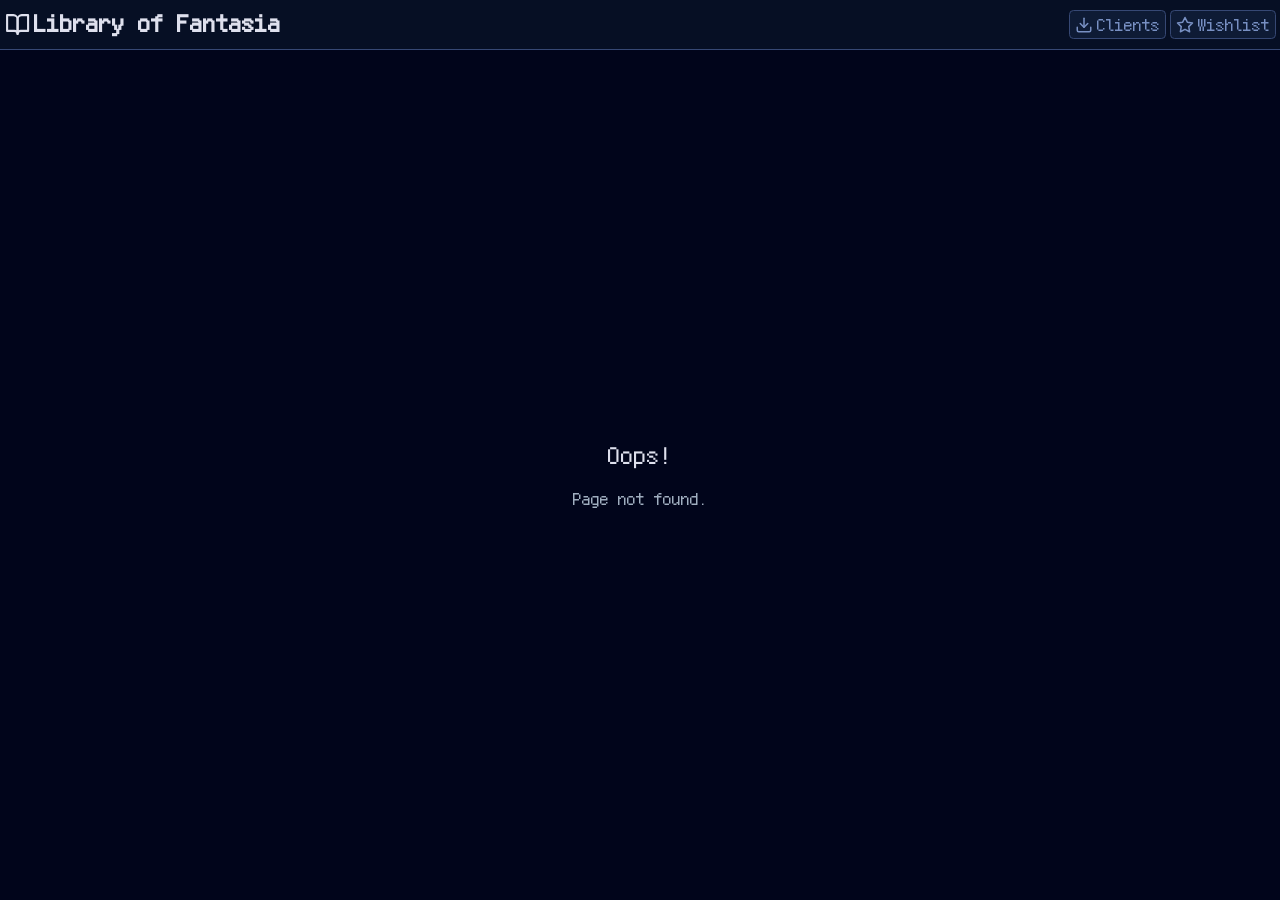
<file: index.html>
<!DOCTYPE html>
<html lang="zh">

<head>
    <title>Library of Fantasia</title>
    <meta charset="utf-8" />
    <meta name="viewport"
        content="width=device-width, initial-scale=1.0, maximum-scale=1.0, user-scalable=no, viewport-fit=cover" />
    <meta name="theme-color" content="#10141b" />
    <meta name="description" content="这里是幻想图书馆，远道而来的客人啊，今天想要找些什么？" />
    <meta name="mobile-web-app-capable" content="yes" />
    <meta name="apple-mobile-web-app-capable" content="yes" />
    <meta name="apple-mobile-web-app-status-bar-style" content="black-translucent" />

    <link rel="manifest" href="/manifest.webmanifest.json5" />
    <link rel="icon" type="image/svg+xml" href="/icon.svg" />
    <link rel="apple-touch-icon" href="/icon.svg" />
    <link rel="stylesheet" href="/index.css" />
    <link rel="stylesheet" href="/stylance.css" />

    <!-- 预加载资源 -->
    <link rel="modulepreload" href="/wasm/library-of-fantasia-client.js" />
    <link rel="modulepreload" href="/wasm/__wasm_split.______________________.js" />
    <link rel="preload" as="fetch" type="application/wasm" crossorigin="anonymous"
        href="/wasm/library-of-fantasia-client.wasm" />
    <link rel="preload" as="font" type="font/woff2" crossorigin="anonymous"
        href="/fonts/fusion-pixel-12px-monospaced.woff2" />

    <script type="module">
        import init, { hydrate } from '/wasm/library-of-fantasia-client.js';
        await init({ module_or_path: '/wasm/library-of-fantasia-client.wasm' });
        hydrate();
    </script>
</head>

<body></body>

</html>
</file>
<file: index.css>
/* 客户端全局样式：字体、:root 设计变量与元素基础样式。 */

@font-face {
  font-family: "fusion-pixel-8-monospaced";
  src: url("fonts/fusion-pixel-8px-monospaced.woff2") format("woff2");
}

@font-face {
  font-family: "fusion-pixel-8-proportional";
  src: url("fonts/fusion-pixel-8px-proportional.woff2") format("woff2");
}

@font-face {
  font-family: "fusion-pixel-10-monospaced";
  src: url("fonts/fusion-pixel-10px-monospaced.woff2") format("woff2");
}

@font-face {
  font-family: "fusion-pixel-10-proportional";
  src: url("fonts/fusion-pixel-10px-proportional.woff2") format("woff2");
}

@font-face {
  font-family: "fusion-pixel-12-monospaced";
  src: url("fonts/fusion-pixel-12px-monospaced.woff2") format("woff2");
}

@font-face {
  font-family: "fusion-pixel-12-proportional";
  src: url("fonts/fusion-pixel-12px-proportional.woff2") format("woff2");
}

:focus {
  border-color: var(--color-accent-1);
  outline: none;
}

:root {
  --color-accent-0: rgba(9, 50, 97, 1);
  --color-accent-1: rgba(21, 151, 242, 1);
  --color-accent-2: #b7a5ff;

  --color-background-0: #01051b;
  --color-background-1: #060f24;
  --color-background-2: #0e1b35;

  --color-border: rgba(54, 72, 116, 1);

  --color-content-0: #a0afc0;
  --color-content-1: rgba(120, 144, 195, 1);
  --color-content-2: #dee0ed;

  --color-danger: #ff2244;

  --filter-hover: brightness(1.15);

  --font: "fusion-pixel-12-monospaced", monospace;

  --font-size-1: 1.4rem;
  --font-size-2: 1.2rem;
  --font-size-3: 1rem;
  --font-size-4: 0.75rem;

  --line-height: 1.6;

  --opacity-disabled: 40%;
  --opacity-overlay: 60%;

  --radius-0: 0.25rem;
  --radius-1: 0.5rem;

  --size-0: 7.5rem;
  --size-1: 12rem;
  --size-2: 48rem;
  --size-3: 60rem;

  --spacing-0: 0.25rem;
  --spacing-1: 0.5rem;
  --spacing-2: 1rem;

  --width-border: 0.0625rem;
}

*,
*::after,
*::before {
  box-sizing: border-box;
  margin: 0;
  padding: 0;
  scrollbar-width: none;
}

::-webkit-scrollbar {
  display: none;
  height: var(--spacing-1);
  width: var(--spacing-1);
}

::-webkit-scrollbar-thumb {
  background: var(--color-border);
  border-radius: var(--radius-0);
}

::-webkit-scrollbar-thumb:hover {
  background: var(--color-content-1);
}

::-webkit-scrollbar-track {
  background: var(--color-background-1);
}

::placeholder {
  color: var(--color-content-0);
}

a {
  color: inherit;
  text-decoration: none;
}

body {
  display: flex;
  flex-direction: column;
  flex-grow: 1;
}

button {
  align-items: center;
  background: var(--color-background-2);
  border: var(--width-border) solid var(--color-border);
  border-radius: var(--radius-0);
  color: var(--color-content-1);
  cursor: pointer;
  display: inline-flex;
  font-family: inherit;
  font-size: inherit;
  justify-content: center;
  padding: var(--spacing-0);
}

button:disabled {
  cursor: default;
  opacity: var(--opacity-disabled);
}

button:hover {
  filter: var(--filter-hover);
}

code {
  font-family: inherit;
}

dialog::backdrop {
  background: var(--color-background-0);
  opacity: var(--opacity-overlay);
}

h1 {
  align-items: center;
  color: var(--color-content-2);
  display: flex;
  font-size: var(--font-size-1);
  gap: var(--spacing-0);
}

h2 {
  align-items: center;
  color: var(--color-content-2);
  display: flex;
  font-size: var(--font-size-2);
  gap: var(--spacing-0);
}

h3 {
  align-items: center;
  color: var(--color-content-2);
  display: flex;
  font-size: var(--font-size-3);
  gap: var(--spacing-0);
}

header {
  align-items: center;
  background: var(--color-background-1);
  border-bottom: var(--width-border) solid var(--color-border);
  display: flex;
  gap: var(--spacing-0);
  padding: var(--spacing-0);
}

html {
  background: var(--color-background-0);
  color: var(--color-content-0);

  /* 不得声明 color-scheme：会让 Chrome 把 WebAPK 切到夜间主题，导致 PWA 在刘海/挖孔区露成一条黑边。 */
  display: flex;
  flex-direction: column;
  font-family: var(--font);

  /* 决定 1rem 有多大 */
  font-size: min(5vw, 18px);
  height: 100%;
  height: 100dvh;
  line-height: var(--line-height);

  /* 禁止过界回弹与 PWA 下拉刷新 */
  overscroll-behavior: none;

  /* 页面本身不滚动，滚动交给内部容器。 */
  overflow: hidden;
  scrollbar-color: var(--color-border) var(--color-background-1);

  /* 禁用双指缩放 */
  touch-action: pan-x pan-y;
}

img {
  display: block;
  max-width: 100%;
}

/* 段落之间比普通折行多留一点间距。 */
p + p {
  margin-top: var(--spacing-1);
}

input,
select,
textarea {
  background: var(--color-background-2);
  border: var(--width-border) solid var(--color-border);
  border-radius: var(--radius-0);
  color: var(--color-content-2);
  font-family: inherit;
  font-size: inherit;
  padding: var(--spacing-0);
}
</file>
<file: stylance.css>
.image-3e12b38 {
  border-radius: var(--radius-0);
}


/* 类名不能简化为 `box`：`box` 是 Rust 保留字，stylance 无法为它生成常量。 */
.boxed-d841c48 {
  background: var(--color-background-2);
  border: var(--width-border) solid var(--color-border);
  border-radius: var(--radius-1);
  padding: var(--spacing-0) var(--spacing-0);
}


.columns-4415416 {
  gap: var(--spacing-0);
}


.descriptor-308f565 {
  color: var(--color-content-1);
  gap: var(--spacing-0);
}


/* 正文位于条目网格的第二行，跨标题与箭头两列。 */
.body-e1f95fa,
.body_collapsed-e1f95fa {
  color: var(--color-content-0);
  grid-area: body;
}

/* 折叠态：在基类之上最多显示一行，超出部分由省略号收尾。 */
.body_collapsed-e1f95fa {
  display: -webkit-box;
  -webkit-box-orient: vertical;
  /* -webkit-line-clamp 覆盖仍只认前缀的浏览器，line-clamp 是标准属性，两者需同时声明 */
  -webkit-line-clamp: 1;
  line-clamp: 1;
  overflow: hidden;
}

/* 展开箭头：这里只保留主题外观、网格位置与标题行盒高度；
   背景、边框、内边距与对齐由 Rust 的 css-style 提供。
   字号显式与标题一致，行盒高度才真正等于标题首行。 */
.toggle-e1f95fa {
  color: var(--color-content-1);
  font-size: var(--font-size-3);
  gap: var(--spacing-0);
  grid-area: toggle;
  height: calc(var(--line-height) * 1em);
}

.toggle-e1f95fa:hover {
  color: var(--color-content-2);
}

/* 主题的全局 :focus 只改边框色，而箭头按钮的透明边框会把它压掉；
   全局又关掉了 outline，键盘聚焦便毫无反馈，故补一条可见轮廓。 */
.toggle-e1f95fa:focus-visible {
  outline: var(--width-border) solid var(--color-accent-1);
}


/* 客户端下载浮窗的内容区主题：只承载说明文字与条目滚动区；
   浮窗外壳主题与标题行已统一到 `modal.module.css`。 */

/* 说明文字：降到次级正文色，不与条目标题抢注意力 */
.intro-62e71ad {
  color: var(--color-content-0);
  font-size: var(--font-size-3);
}

.intro_clause-62e71ad {
  display: inline-block;
}

/* 条目滚动区 */
.list-62e71ad {
  gap: var(--spacing-2);
  overflow-y: auto;
  list-style: none;
}


.text-130dd38 {
  color: var(--color-content-2);
}

.drop_zone-130dd38 {
  gap: var(--spacing-0);
  border: var(--width-border) dashed var(--color-border);
  border-radius: var(--radius-0);
  color: var(--color-content-1);
}

/* 单条客户端卡片：与愿望单条目同属浮窗内条目，沿用沉一档的底色、薄边与小圆角；
   卡片之间由浮窗列表的 gap 分开，这里只负责单张卡片内部的节奏。 */
.entry-d5c5913 {
  background: var(--color-background-1);
  border: var(--width-border) solid var(--color-border);
  border-radius: var(--radius-0);
  /* 图标列、标题列与行动列之间留一档。 */
  column-gap: var(--spacing-1);
  grid-template-areas: "icon title action";
  grid-template-columns: auto minmax(0, 1fr) auto;
  padding: var(--spacing-1);
  row-gap: var(--spacing-0);
}

.icon-d5c5913 {
  color: var(--color-content-1);
  grid-area: icon;
}

.title-d5c5913 {
  color: var(--color-content-2);
  font-size: var(--font-size-3);
  grid-area: title;
}

.action-d5c5913 {
  background: var(--color-background-2);
  border: var(--width-border) solid var(--color-border);
  border-radius: var(--radius-0);
  color: var(--color-content-1);
  /* 图标与“下载”贴成一组，间距取主题最小档。 */
  gap: var(--spacing-0);
  grid-area: action;
  padding: var(--spacing-0);
}

/* 全局 button 的悬停提亮不覆盖 a，这里补上同样的反馈，让下载入口保持按钮手感。 */
.action-d5c5913:hover {
  filter: var(--filter-hover);
}

.guide-d5c5913 {
  color: var(--color-content-0);
  font-size: var(--font-size-3);
  gap: var(--spacing-0);
  grid-column: 1 / -1;
}

.title-c5fda82 {
  color: var(--color-content-2);
  font-size: var(--font-size-1);
}


.fullscreen-de8243e {
  background: var(--color-background-1);
}

.search_icon-de8243e {
  padding-left: var(--spacing-0);
  padding-right: var(--spacing-0);
  color: var(--color-content-1);
}

.header-de8243e {
  gap: var(--spacing-0);
  padding: var(--spacing-0);
  background: var(--color-background-1);
}



.gallery-8b18208 {
  gap: var(--spacing-0);
  overflow-x: hidden;
  overflow-y: auto;
}

.gallery-8b18208 img {
  border-radius: 0;
}

.download_button-22c8b18 {
  gap: var(--spacing-0);
}

.wishlist_button-22c8b18 {
  gap: var(--spacing-0);
}

.infinite_scroll-7955b6e {
  padding: var(--spacing-0);
  overflow: auto;
}

.column_probe-7955b6e {
  width: calc(var(--size-1) + var(--spacing-0));
}

.info-7f6925b {
  color: var(--color-content-0);
  font-size: var(--font-size-4);
  gap: var(--spacing-0);
}

.title-7f6925b,
.loading-7f6925b {
  color: var(--color-content-2);
  font-size: var(--font-size-2);
}

.details-7f6925b {
  column-gap: var(--spacing-0);
  grid-template-columns: max-content minmax(0, 1fr);
  row-gap: var(--spacing-0);
}

.label-7f6925b {
  color: var(--color-content-0);
  font-size: var(--font-size-3);
}

.value-7f6925b {
  color: var(--color-content-1);
  gap: var(--spacing-0);
}


.image-16a3932 {
  object-fit: contain;
}


.cover-820706d {
  background: var(--color-background-2);
  border: var(--width-border) solid var(--color-border);
  border-radius: var(--radius-0);
  color: var(--color-content-1);
}

.meta-820706d {
  font-size: var(--font-size-4);
}

.gallery-820706d {
  padding: var(--spacing-0);
  border: var(--width-border) solid transparent;
  border-radius: var(--radius-0);
  background: var(--color-background-1);
  margin-bottom: var(--spacing-0);
}

.gallery-820706d:hover {
  background: var(--color-background-2);
}

.delete-820706d {
  top: var(--spacing-1);
  right: var(--spacing-1);
  border-radius: var(--radius-0);
  color: var(--color-danger);
}

.thumbnail-7c09578 {
  aspect-ratio: 1;
  overflow: hidden;
}

.cover-7c09578 {
  object-fit: cover;
}

.file_name-7c09578 {
  font-size: var(--font-size-4);
  color: var(--color-content-1);
  padding-left: var(--spacing-0);
  padding-right: var(--spacing-0);
  padding-top: var(--spacing-0);
  padding-bottom: var(--spacing-0);
  overflow: hidden;
}

.item-7c09578 {
  border: var(--width-border) solid var(--color-border);
  border-radius: var(--radius-0);
  overflow: hidden;
}


.item-3358d2f {
  background: var(--color-background-1);
  border: var(--width-border) solid var(--color-border);
  border-radius: var(--radius-0);
  padding: var(--spacing-1);
  row-gap: var(--spacing-0);

  /* 标题与展开箭头同处第一行，正文在第二行跨满整行。 */
  column-gap: var(--spacing-0);
  grid-template-areas:
    "title toggle"
    "body body";
  grid-template-columns: minmax(0, 1fr) auto;
}

.title-3358d2f {
  color: var(--color-content-2);
  grid-area: title;
  font-size: var(--font-size-3);
}

.loading-ffb69b8 {
  aspect-ratio: 1;
}


/* 模态浮窗外壳的主题：背景、边框、圆角、正文色与内间距；
   定位、居中与列布局由 modal.rs 的 css-style 给出，此处只声明含主题变量的属性。 */
.modal-12008ad {
  background: var(--color-background-2);
  border: var(--width-border) solid var(--color-border);
  border-radius: var(--radius-0);
  color: var(--color-content-1);
  gap: var(--spacing-1);

  padding: var(--spacing-2);

  /* 小屏时四周留出 --spacing-2 的空隙，大屏时宽度以 --size-2、高度以 --size-3 为上限；
     内容超出高度上限时由内容区自身滚动，不撑高浮窗 */
  width: calc(100% - 2 * var(--spacing-2));
  max-width: var(--size-2);
  max-height: min(calc(100% - 2 * var(--spacing-2)), var(--size-3));
}

/* 打开态才用 flex 布局：display 必须随 <dialog> 的 open 属性切换，
   而 css-style 无法表达随属性切换的条件样式，故只有 display 写在这里，
   其余列布局仍由 modal.rs 的 css-style 给出。 */
.modal-12008ad[open] {
  display: flex;
}

/* 标题行：用一条细边线与内容分层，保持低噪声 */
.header-12008ad {
  border-bottom: var(--width-border) solid var(--color-border);
  padding-bottom: var(--spacing-1);
}

/* 关闭按钮：图标与文案贴紧成一组，形成单一视觉单元 */
.close-12008ad {
  gap: var(--spacing-0);
}


/* 左下角通知容器：主题定位与间距，flex 布局由 Rust 内联样式提供 */
.notices-9a8a092 {
  bottom: var(--spacing-0);
  left: var(--spacing-0);
  gap: var(--spacing-0);
}

/* 通知条主题外观：布局由父容器 flex 提供 */
.notice-9a8a092 {
  padding: var(--spacing-0);
  background: var(--color-background-2);
  border: var(--width-border) solid var(--color-border);
  border-radius: var(--radius-0);
  color: var(--color-content-1);
}


.preview-89b7997 {
  grid-auto-flow: column;
  grid-auto-columns: var(--size-0);
  gap: var(--spacing-0);
  overflow-x: auto;
  scrollbar-width: auto;
}

.preview-89b7997::-webkit-scrollbar {
  display: block;
}

.label-93b2ab4 {
  color: var(--color-content-1);
}

.error-93b2ab4 {
  color: var(--color-danger);
}

.settings-93b2ab4 {
  overflow: auto;
  gap: var(--spacing-0);
  padding: var(--spacing-0);
}

.tabs-93b2ab4 {
  gap: var(--spacing-0);
}

.tab-93b2ab4 {
  color: var(--color-content-1);
  gap: var(--spacing-0);
}

.tab_active-93b2ab4 {
  background: var(--color-accent-0);
  border-color: var(--color-accent-1);
  color: var(--color-content-2);
  gap: var(--spacing-0);
}

.shrink_on_scroll-a5b3fe9 {
  overflow: hidden;
  /* 因为存在帧丢弃导致有点卡顿，以此平滑 */
  transition:
    width 40ms linear,
    height 40ms linear;
}


.layer-2f9f9c3 {
  overflow: hidden;
  transition:
    aspect-ratio 200ms ease,
    opacity 200ms ease;
}


.group-d594a69 {
  gap: var(--spacing-1);
}

/* 条目之间沿用同一节奏：用 gap 而不是给条目加 margin，避免末尾条目多出一段空白。 */
.entries-d594a69 {
  gap: var(--spacing-1);
  /* 条目容器是 ol，顺序语义由 DOM 保留。
     list-style: none 属于防御性保留：当前条目 li 是 grid 项、容器为 flex，本就不会生成列表标记；
     同时它属于 css-style 暂无类型化 API 的例外，只能在此声明。
     缩进与 margin 由 index.css 的全局 reset 归零，因此这里不再重复声明。 */
  list-style: none;
}

/* 左侧图标栏：主题外观 */
.tabs-e368947 {
  gap: var(--spacing-0);
  padding: var(--spacing-0);
  background: var(--color-background-1);
  border-left: var(--width-border) solid var(--color-border);
}

/* 链接项：结构 + 主题混合，选择器无法由 Rust 表达，整体保留 */
.tabs-e368947 a {
  display: inline-flex;
  align-items: center;
  gap: 0;
  color: var(--color-content-1);
  padding: var(--spacing-0);
  border: var(--width-border) solid transparent;
  border-radius: var(--radius-0);
  cursor: pointer;
}

.tabs-e368947 a:hover {
  background: var(--color-background-2);
  color: var(--color-content-2);
}

.tabs-e368947 [aria-current] {
  background: var(--color-accent-0);
  border-color: var(--color-border);
  color: var(--color-content-2);
}


/* UploadPanel 上传面板：类只保留主题变量样式与 css-style 无法表达的渲染特性 */

.title_input_title-aa137df {
  color: var(--color-content-1);
}

.upload-aa137df {
  padding: var(--spacing-0);
  gap: var(--spacing-0);
}


/* 愿望单浮窗内容区：只负责说明文字与条目滚动区的主题，
   浮窗外壳主题与标题行已在 `modal.module.css`。 */

/* 说明文字：降到次级正文色，不与条目标题抢注意力 */
.intro-9fc8880 {
  color: var(--color-content-0);
  font-size: var(--font-size-3);
}

/* 条目滚动区：条目之间留出比外壳更大的呼吸间距 */
.list-9fc8880 {
  gap: var(--spacing-2);

  /* 例外：overflow-y 在 css-style 暂无类型化 API，只能在此声明 */
  overflow-y: auto;
}


/* AudioInput 检查器编辑器：输入状态与输入不可用提示。
   根壳与标题样式由 shell.module.css 统一提供。
   只声明主题变量；字距与行距属于视觉基线，写在 audio_input.rs 的内联 `css-style` 里。
   `.lamp` 的过渡留在样式表：`prefers-reduced-motion` 的覆盖需要媒体查询，
   写成行内样式会压过该覆盖。 */

/* 可用时提高文字亮度；不可用时保持辅助色。
   三种状态各是一个完备类：元素只挂一个，基类声明由选择器列表共享。 */
.status-b4262ba,
.status_on-b4262ba,
.status_off-b4262ba {
  font-size: var(--font-size-4);
}

.status_on-b4262ba {
  color: var(--color-accent-1);
}

.status_off-b4262ba {
  color: var(--color-content-1);
}

/* 过渡与 reduced-motion 覆盖依赖媒体查询，无法写进行内样式。 */
.lamp-b4262ba,
.lamp_on-b4262ba {
  background: var(--color-background-0);
  border-color: var(--color-border);
  box-shadow: inset 0 1px 2px var(--color-background-0);
  transition: background 160ms ease, border-color 160ms ease, box-shadow 160ms ease;
}

.lamp_on-b4262ba {
  background: var(--color-accent-1);
  border-color: var(--color-accent-1);
  box-shadow: 0 0 6px var(--color-accent-1);
}

.hint-b4262ba {
  color: var(--color-content-1);
  font-size: var(--font-size-4);
}

@media (prefers-reduced-motion: reduce) {
  .lamp-b4262ba,
  .lamp_on-b4262ba {
    transition: none;
  }
}


/* AudioInput 节点迷你面板：输入状态与信号灯 */

.audio_input-d05765e {
  border-top: var(--width-border) solid var(--color-border);
  color: var(--color-content-0);
}

/* 标签字距由 status_row 的面板骨架类型化下发。 */
.label-d05765e {
  color: var(--color-content-1);
  font-size: var(--font-size-4);
}

/* 可用时提高文字亮度；不可用时保持辅助色。
   三种状态各是一个完备类，基类声明由选择器列表共享。 */
.status-d05765e,
.status_on-d05765e,
.status_off-d05765e {
  font-size: var(--font-size-4);
}

.status_on-d05765e {
  color: var(--color-accent-1);
}

.status_off-d05765e {
  color: var(--color-content-1);
}

.lamp-d05765e,
.lamp_on-d05765e {
  background: var(--color-background-0);
  border-color: var(--color-border);
  box-shadow: inset 0 1px 2px var(--color-background-0);
  transition: background 160ms ease, border-color 160ms ease, box-shadow 160ms ease;
}

.lamp_on-d05765e {
  background: var(--color-accent-1);
  border-color: var(--color-accent-1);
  box-shadow: 0 0 6px var(--color-accent-1);
}

@media (prefers-reduced-motion: reduce) {
  .lamp-d05765e,
  .lamp_on-d05765e {
    transition: none;
  }
}


/* Clock 检查器编辑器：速度、走带状态与分频/门限摘要；
   根壳与标题样式由 shell.module.css 统一提供。 */

/* 状态值：播放与空闲各是一个完备类，基类声明由选择器列表共享。 */
.value_playing-ba27404,
.value_idle-ba27404 {
  color: var(--color-accent-1);
  font-size: var(--font-size-4);
}

/* 播放中提高状态文字亮度；停止/暂停保持安静的辅助色 */
.value_playing-ba27404 {
  color: var(--color-content-2);
}

.value_idle-ba27404 {
  color: var(--color-content-0);
}


/* Clock 节点迷你面板：走带状态与慢呼吸门灯 */

.clock-89f8ee4 {
  border-top: var(--width-border) solid var(--color-border);
  color: var(--color-content-0);
}

/* 标签与状态值的字距由 status_row 的类型化样式下发（0.02em）。 */
.label-89f8ee4 {
  color: var(--color-content-1);
  font-size: var(--font-size-4);
}

.status-89f8ee4,
.status_playing-89f8ee4,
.status_idle-89f8ee4 {
  color: var(--color-content-0);
  font-size: var(--font-size-4);
}

/* 播放中提高文字亮度；信号色只留给门灯，避免污染文字层级 */
.status_playing-89f8ee4 {
  color: var(--color-content-2);
}

.lamp-89f8ee4,
.lamp_on-89f8ee4 {
  background: var(--color-background-0);
  border-color: var(--color-border);
  box-shadow: inset 0 1px 2px var(--color-background-0);
  transition: background 160ms ease, border-color 160ms ease, box-shadow 160ms ease;
}

.lamp_on-89f8ee4 {
  animation-duration: 2s;
  animation-iteration-count: infinite;
  animation-name: clock-gate-breath;
  animation-timing-function: ease-in-out;
  background: var(--color-accent-1);
  border-color: var(--color-accent-1);
  box-shadow: 0 0 6px var(--color-accent-1);
}

/* 慢呼吸：只变化亮度与光晕，不改变灯的位置与尺寸。 */
@keyframes clock-gate-breath {
  0%,
  100% {
    opacity: 0.5;
    box-shadow: 0 0 2px var(--color-accent-1);
  }
  50% {
    opacity: 1;
    box-shadow: 0 0 9px var(--color-accent-1);
  }
}

@media (prefers-reduced-motion: reduce) {
  .lamp-89f8ee4,
  .lamp_on-89f8ee4 {
    transition: none;
  }

  .lamp_on-89f8ee4 {
    animation: none;
  }
}


/* Control 参数控件：主题变量着色、状态伪类与媒体查询，以及 css-style 无法表达的渲染特性（渐变、阴影、transition、touch-action、pointer-events、outline） */

/* 控件根容器共用的文字色；布局与 css-style 可表达的属性写在 Rust 中。
   接线态与常态各是一个完备类，元素只挂其中一个。 */
.slider-1a46747,
.slider_controlled-1a46747,
.slider_head-1a46747,
.knob-1a46747,
.knob_controlled-1a46747,
.choice_inline-1a46747,
.choice_segmented-1a46747 {
  color: var(--color-content-0);
}

/* 只禁用真正的交互面；根容器仍接收悬浮事件，「由接线控制」提示才有机会出现。
   接线态由 Rust 按状态选一个独立类，不透明度由内联的类型化样式下发。 */
.slider_controlled-1a46747 .slider_track-1a46747,
.knob_controlled-1a46747 .knob_face-1a46747 {
  pointer-events: none;
}

/* ---------- 节点内联 fader ---------- */
.slider_label-1a46747 {
  color: var(--color-content-0);
  font-size: var(--font-size-4);
  overflow: hidden;
}

.slider_value-1a46747 {
  color: var(--color-accent-1);
  font-size: var(--font-size-4);
}

.slider_track-1a46747 {
  border-radius: var(--radius-0);
  outline: none;
  touch-action: none;
}

.slider_track-1a46747:focus-visible {
  outline: 1px solid var(--color-accent-1);
  outline-offset: 2px;
}

.slider_groove-1a46747 {
  background: var(--color-background-0);
  border-radius: var(--radius-0);
  box-shadow:
    inset 0 1px 3px var(--color-background-0),
    0 1px 0 var(--color-border);
}

.slider_fill-1a46747 {
  background: linear-gradient(90deg, var(--color-accent-0), var(--color-accent-1));
  border-radius: var(--radius-0);
  box-shadow: 0 0 5px var(--color-accent-0);
  pointer-events: none;
}

.slider_zero-1a46747 {
  background: var(--color-border);
  pointer-events: none;
}

.slider_thumb-1a46747 {
  background: linear-gradient(180deg, var(--color-content-2), var(--color-accent-1));
  border: 1px solid var(--color-accent-1);
  border-radius: var(--radius-0);
  box-shadow:
    0 0 6px var(--color-accent-1),
    inset 0 0 2px var(--color-background-0);
  transition:
    filter 180ms ease,
    box-shadow 180ms ease,
    transform 180ms ease;
  pointer-events: none;
}

.slider_track-1a46747:hover .slider_thumb-1a46747 {
  filter: brightness(1.12);
  box-shadow:
    0 0 9px var(--color-accent-1),
    inset 0 0 2px var(--color-background-0);
}

.slider_track-1a46747:active .slider_thumb-1a46747 {
  transform: scale(1.08);
}

/* ---------- 检查器旋钮 ---------- */
.knob_label-1a46747 {
  color: var(--color-content-0);
  font-size: var(--font-size-4);

  /* css-style 无 overflow 的类型化 API；截断所需的 text-overflow 在 Rust 中声明 */
  overflow: hidden;
}

.knob_value-1a46747 {
  color: var(--color-accent-1);
  font-size: var(--font-size-4);
  font-variant-numeric: tabular-nums;
}

.knob_face-1a46747 {
  outline: none;
  touch-action: none;
}

.knob_face-1a46747:focus-visible {
  outline: 1px solid var(--color-accent-1);
  outline-offset: 2px;
  border-radius: 50%;
}

.knob_dial-1a46747 {
  overflow: visible;
}

.knob_arc-1a46747 {
  fill: none;
  stroke: var(--color-border);
  stroke-linecap: round;
  stroke-width: 3;
}

.knob_value_arc-1a46747 {
  fill: none;
  stroke: var(--color-accent-1);
  stroke-linecap: round;
  stroke-width: 3;
  filter: drop-shadow(0 0 3px var(--color-accent-0));
}

.knob_indicator-1a46747 {
  stroke: var(--color-content-2);
  stroke-linecap: round;
  stroke-width: 2;
}

.knob_center_tick-1a46747 {
  stroke: var(--color-content-1);
  stroke-width: 1;
}

/* ---------- 选项 ---------- */
.choice_step-1a46747 {
  background: transparent;
  border: 1px solid transparent;
  border-radius: var(--radius-0);
  color: var(--color-content-1);
  cursor: pointer;
  font-size: var(--font-size-3);
}

.choice_step-1a46747:hover:not(:disabled) {
  background: var(--color-background-2);
  border-color: var(--color-border);
  color: var(--color-content-2);
}

.choice_step-1a46747:disabled {
  color: var(--color-border);
  cursor: default;
}

.choice_value-1a46747 {
  color: var(--color-content-2);
  font-size: var(--font-size-4);
  overflow: hidden;
}

/* 选项：未选中与选中各是一个完备类，基类声明由选择器列表共享。 */
.choice_option-1a46747,
.choice_option_on-1a46747 {
  background: var(--color-background-1);
  border: 1px solid var(--color-border);
  border-radius: var(--radius-0);
  color: var(--color-content-1);
  font-size: var(--font-size-4);
  transition: color 180ms ease, border-color 180ms ease, background 180ms ease;
}

.choice_option-1a46747:hover,
.choice_option_on-1a46747:hover {
  border-color: var(--color-content-1);
  color: var(--color-content-2);
}

.choice_option_on-1a46747 {
  background: var(--color-accent-0);
  border-color: var(--color-accent-1);
  box-shadow: inset 0 0 8px var(--color-accent-0);
  color: var(--color-content-2);
}

/* ---------- 开关 ---------- */
/* 开关：关与开各是一个完备类，元素只挂其中一个。 */
.toggle-1a46747,
.toggle_on-1a46747 {
  background: var(--color-background-1);
  border: 1px solid var(--color-border);
  border-radius: var(--radius-0);
  color: var(--color-content-1);
  font-size: var(--font-size-4);
  transition: border-color 200ms ease, color 200ms ease, box-shadow 200ms ease;
}

/* 指示灯：几何（7px 方块、50% 圆角）由 toggle.rs 的类型化样式下发。 */
.toggle_lamp-1a46747 {
  background: var(--color-background-0);
  border: 1px solid var(--color-border);
  transition: background 200ms ease, box-shadow 200ms ease, border-color 200ms ease;
}

.toggle_label-1a46747 {
  overflow: hidden;
}

.toggle_on-1a46747 {
  border-color: var(--color-accent-1);
  color: var(--color-content-2);
  box-shadow: 0 0 10px var(--color-accent-0);
}

.toggle_on-1a46747 .toggle_lamp-1a46747 {
  background: var(--color-accent-1);
  border-color: var(--color-accent-1);
  box-shadow: 0 0 6px var(--color-accent-1);
}

@media (prefers-reduced-motion: reduce) {
  .slider_thumb-1a46747,
  .choice_option-1a46747,
  .choice_option_on-1a46747,
  .toggle-1a46747,
  .toggle_on-1a46747,
  .toggle_lamp-1a46747 {
    transition: none;
  }

  .slider_track-1a46747:active .slider_thumb-1a46747 {
    transform: none;
  }
}


/* Envelope 检查器编辑器：放大 ADSR 曲线与参数图例；
   根壳与标题样式由 shell.module.css 统一提供。 */

/* SVG 的 overflow 与渲染属性没有 css-style 类型化 API */
.chart-900f680 {
  overflow: visible;
}

.baseline-900f680 {
  stroke: var(--color-border);
  stroke-dasharray: 2 3;
  stroke-width: 1;
  vector-effect: non-scaling-stroke;
}

.guide-900f680 {
  stroke: var(--color-border);
  stroke-dasharray: 2 4;
  stroke-width: 1;
  vector-effect: non-scaling-stroke;
}

.sustain-900f680 {
  stroke: var(--color-content-1);
  stroke-dasharray: 4 3;
  stroke-width: 1;
  vector-effect: non-scaling-stroke;
}

.curve_area-900f680 {
  fill: var(--color-accent-2);
  fill-opacity: 0.14;
  stroke: none;
}

.curve_line-900f680 {
  fill: none;
  filter: drop-shadow(0 0 3px var(--color-accent-0));
  stroke: var(--color-accent-2);
  stroke-linecap: round;
  stroke-linejoin: round;
  stroke-width: 2;
  vector-effect: non-scaling-stroke;
}

.legend_label-900f680 {
  color: var(--color-content-1);
  font-size: var(--font-size-4);
}

/* 数字等宽对齐没有 css-style 类型化 API */
.legend_value-900f680 {
  color: var(--color-accent-1);
  font-size: var(--font-size-4);
  font-variant-numeric: tabular-nums;
}


/* Envelope 节点迷你面板：只读 ADSR 曲线 */

.envelope-3416702 {
  border-top: var(--width-border) solid var(--color-border);
  color: var(--color-content-0);
}

.chart-3416702 {
  overflow: visible;
}

/* SVG 渲染属性无 css-style 类型化 API */
.baseline-3416702 {
  stroke: var(--color-border);
  stroke-dasharray: 2 3;
  stroke-width: 1;
  vector-effect: non-scaling-stroke;
}

.sustain-3416702 {
  stroke: var(--color-content-1);
  stroke-dasharray: 3 3;
  stroke-width: 1;
  vector-effect: non-scaling-stroke;
}

.curve_area-3416702 {
  fill: var(--color-accent-2);
  fill-opacity: 0.14;
  stroke: none;
}

.curve_line-3416702 {
  fill: none;
  filter: drop-shadow(0 0 2px var(--color-accent-0));
  stroke: var(--color-accent-2);
  stroke-linecap: round;
  stroke-linejoin: round;
  stroke-width: 1.5;
  vector-effect: non-scaling-stroke;
}


/* Help 帮助浮层：主题变量，以及 `css-style` 无法表达的 `overflow`、
   `grid-template-columns`（含窄屏列数）与伪元素内容；布局见 help.rs。
   遮罩底色由 `index.css` 的 `dialog::backdrop` 统一提供，浮层自身不再绘制遮罩。 */

.panel-3e630fc {
  background: var(--color-background-1);
  border: 1px solid var(--color-border);
  border-radius: var(--radius-0);
  box-shadow: 0 14px 44px var(--color-background-0);
  color: var(--color-content-0);
  overflow: hidden;
}

/* 打开态才用 flex 布局：`display` 必须随 `<dialog>` 的 open 属性切换，
   而 css-style 无法表达随属性切换的条件样式，故只有 display 写在这里，
   其余列布局仍由 help.rs 的 css-style 给出。 */
.panel-3e630fc[open] {
  display: flex;
}

.header-3e630fc {
  background: var(--color-background-2);
  border-bottom: 1px solid var(--color-border);
}

.title-3e630fc {
  color: var(--color-content-2);
  font-family: var(--font);
  font-size: var(--font-size-3);
}

.close-3e630fc {
  border: 1px solid var(--color-border);
  border-radius: var(--radius-0);
  color: var(--color-content-1);
  font-size: var(--font-size-3);
}

.close-3e630fc:hover {
  border-color: var(--color-content-1);
  color: var(--color-content-2);
}

.body-3e630fc {
  overflow-y: auto;
}

.section-3e630fc {
  border-bottom: 1px solid var(--color-border);
  color: var(--color-content-1);
  font-family: var(--font);
  font-size: var(--font-size-4);
}

/* grid-template-columns 无 css-style 类型化 API；窄屏时切为单列。 */
.shortcuts-3e630fc {
  grid-template-columns: repeat(2, minmax(0, 1fr));
}

.row-3e630fc {
  border-bottom: 1px dotted var(--color-border);
}

.key-3e630fc {
  background: var(--color-background-0);
  border: 1px solid var(--color-border);
  border-radius: var(--radius-0);
  color: var(--color-content-2);
  font-family: var(--font);
  font-size: var(--font-size-4);
}

.action-3e630fc {
  color: var(--color-content-0);
  font-size: var(--font-size-4);
}

.signal-3e630fc {
  color: var(--color-content-0);
  font-size: var(--font-size-4);
}

.signal_audio-3e630fc {
  background: var(--color-accent-1);
  box-shadow: 0 0 6px var(--color-accent-1);
}

.signal_control-3e630fc {
  background: var(--color-accent-2);
  box-shadow: 0 0 6px var(--color-accent-2);
}

/* 事件信号图例：使用标准主题色 --color-accent-0，与画布端口同色 */
.signal_event-3e630fc {
  background: var(--color-accent-0);
  box-shadow: 0 0 6px var(--color-accent-0);
}

/* 音符信号图例：使用标准主题色 --color-content-2，与画布端口同色 */
.signal_note-3e630fc {
  background: var(--color-content-2);
  box-shadow: 0 0 6px var(--color-content-2);
}

.file-3e630fc {
  color: var(--color-content-0);
}

.note-3e630fc {
  color: var(--color-content-1);
  font-size: var(--font-size-4);
}

/* 伪元素内容与颜色无 css-style 类型化 API。 */
.note-3e630fc::before {
  color: var(--color-accent-1);
  content: "· ";
}

/* 断点与 help.rs 的 `super::NARROW_VIEWPORT_WIDTH`、面板定宽逻辑同步。 */
@media (max-width: 760px) {
  .shortcuts-3e630fc {
    grid-template-columns: 1fr;
  }
}


/* Inspector 检查器：桌面常驻右栏，移动端右侧抽屉。
   本文件保留主题变量、伪类/伪元素与媒体查询，以及 `css-style` 无类型化 API 的
   `overflow`、`grid-template-columns`、`grid-column`、`font-variant-numeric`、`outline`/`outline-offset`。
   `width` 与 `display` 因与窄屏媒体查询成对覆盖，同样留在样式表；
   本次收敛的高度链（`.inspector`/`.panel`/`.body` 的高度、flex 尺寸与内边距）见 `inspector.rs`。
   其余选择器（如 `.header`、`.close` 的内边距）本轮未收敛，其布局声明仍留在样式表。 */

/* 根元素类名与模块同名；抽屉面板另名 `.panel`，抽屉开合各有一个完备类。 */
.inspector-53a6f33 {
  /* 窄屏媒体查询成对改为 display: contents，故 display 留在样式表，不得内联 */
  display: flex;
}

.panel-53a6f33,
.panel_open-53a6f33 {
  background: var(--color-background-1);
  border-left: 1px solid var(--color-border);
  color: var(--color-content-0);

  /* `overflow` 无 css-style 类型化 API；检查器只有 `.body` 一个滚动层，此处只做裁剪 */
  overflow: hidden;

  /* 与窄屏 `width: min(300px, 88vw)` 成对覆盖，故 `width` 留在样式表 */
  width: 300px;
}

.header-53a6f33 {
  background: var(--color-background-2);
  border-bottom: 1px solid var(--color-border);
}

.title-53a6f33 {
  color: var(--color-content-2);
  font-family: var(--font);
  font-size: var(--font-size-4);
}

/* 关闭按钮：内边距、最小宽度、行高、光标与透明底由 inspector.rs 的 css-style 下发；
   这里只留主题外观与伪类。 */
.close-53a6f33 {
  border: 1px solid var(--color-border);
  border-radius: var(--radius-0);
  color: var(--color-content-1);
  font-size: var(--font-size-3);
}

.close-53a6f33:hover {
  border-color: var(--color-content-1);
  color: var(--color-content-2);
}

.body-53a6f33 {
  /* 检查器唯一滚动层；`overflow` 无 css-style 类型化 API，故留在样式表 */
  overflow-y: auto;
}

.section_title-53a6f33 {
  border-bottom: 1px solid var(--color-border);
  color: var(--color-content-1);
  font-family: var(--font);
  font-size: var(--font-size-4);
}

.hint-53a6f33,
.description-53a6f33 {
  color: var(--color-content-0);
  font-size: var(--font-size-4);
}

.hint-53a6f33 {
  color: var(--color-content-1);
}

.empty_hint-53a6f33 {
  border: 1px dashed var(--color-border);
  border-radius: var(--radius-0);
  color: var(--color-content-1);
  font-size: var(--font-size-4);
}

/* ---------- 概览 ---------- */
.overview-53a6f33,
.single-53a6f33,
.multi-53a6f33,
.info_row-53a6f33,
.param_cell-53a6f33,
.param_cell_wide-53a6f33 {
  color: var(--color-content-0);
}

.info_list-53a6f33 {
  background: var(--color-background-0);
  border: 1px solid var(--color-border);
  border-radius: var(--radius-0);
}

.info_label-53a6f33 {
  color: var(--color-content-1);
  font-size: var(--font-size-4);
}

.info_value-53a6f33 {
  color: var(--color-accent-1);
  font-size: var(--font-size-4);

  /* `font-variant-numeric` 无 css-style 类型化 API */
  font-variant-numeric: tabular-nums;
}

.shortcut-53a6f33 {
  color: var(--color-content-0);
  font-size: var(--font-size-4);
}

.key-53a6f33 {
  background: var(--color-background-0);
  border: 1px solid var(--color-border);
  border-radius: var(--radius-0);
  color: var(--color-content-2);
  font-family: var(--font);
  font-size: var(--font-size-4);
}

/* ---------- 单节点 ---------- */
/* 横向排布与基线对齐由 inspector/single.rs 的 css-style 下发；这里只留主题间距变量。 */
.node_head-53a6f33 {
  gap: var(--spacing-1);
}

.node_title-53a6f33 {
  color: var(--color-content-2);
  font-size: var(--font-size-3);
}

.node_category-53a6f33 {
  color: var(--color-content-1);
  font-size: var(--font-size-4);
}

.count-53a6f33 {
  color: var(--color-accent-1);
  font-size: var(--font-size-4);
}

.params-53a6f33 {
  /* grid-template-columns 无 css-style 类型化 API */
  grid-template-columns: repeat(auto-fill, minmax(84px, 1fr));
}

.param_cell_wide-53a6f33 {
  /* `grid-column` 无 css-style 类型化 API */
  grid-column: 1 / -1;
}

.ports-53a6f33 {
  border-left: 1px solid var(--color-border);
}

.port_row-53a6f33 {
  font-size: var(--font-size-4);
}

/* 信号色点：四种信号各是一个完备类；几何由 port_row.rs 的类型化样式下发，
   这里只留取色。 */
.signal_audio-53a6f33 {
  background: var(--color-accent-1);
  box-shadow: 0 0 5px var(--color-accent-1);
}

.signal_control-53a6f33 {
  background: var(--color-accent-2);
  box-shadow: 0 0 5px var(--color-accent-2);
}

/* 事件信号图例：使用标准主题色 --color-accent-0，与画布端口同色 */
.signal_event-53a6f33 {
  background: var(--color-accent-0);
  box-shadow: 0 0 5px var(--color-accent-0);
}

/* 音符信号图例：使用标准主题色 --color-content-2，与画布端口同色 */
.signal_note-53a6f33 {
  background: var(--color-content-2);
  box-shadow: 0 0 5px var(--color-content-2);
}

.port_name-53a6f33 {
  color: var(--color-content-0);
}

.actions-53a6f33 {
  flex-wrap: wrap;
}

/* 操作按钮：普通与危险各是一个完备类，元素只挂其中一个。 */
.action-53a6f33,
.action_danger-53a6f33 {
  background: var(--color-background-2);
  border: 1px solid var(--color-border);
  border-radius: var(--radius-0);
  color: var(--color-content-1);
  font-size: var(--font-size-4);
}

.action-53a6f33:hover,
.action_danger-53a6f33:hover {
  border-color: var(--color-content-1);
  color: var(--color-content-2);
}

.action-53a6f33:focus-visible,
.action_danger-53a6f33:focus-visible {
  /* 伪类内声明且无 css-style 类型化 API，内联样式无法表达 `:focus-visible` */
  outline: 1px solid var(--color-accent-1);
  outline-offset: 1px;
}

.action_danger-53a6f33 {
  color: var(--color-danger);
}

.action_danger-53a6f33:hover {
  border-color: var(--color-danger);
  color: var(--color-danger);
}

/* ---------- 移动端抽屉 ---------- */
.scrim-53a6f33,
.scrim_open-53a6f33 {
  /* 与窄屏媒体查询内 `.scrim_open` 的 `display: block` 成对，内联会压过媒体查询 */
  display: none;
}

@media (max-width: 760px) {
  .inspector-53a6f33 {
    display: contents;
  }

  /* 窄屏层序由 DOM 顺序表达：抽屉根在 workspace 之后，scrim 又位于抽屉面板之前，
     因此遮罩盖住画布、抽屉盖住遮罩；不声明层级数字。 */
  .panel-53a6f33,
  .panel_open-53a6f33 {
    bottom: 0;
    box-shadow: -12px 0 32px var(--color-background-0);
    position: fixed;
    right: 0;
    top: 0;
    transform: translateX(102%);
    transition: transform 260ms ease, visibility 0s linear 260ms;
    visibility: hidden;
    width: min(300px, 88vw);
  }

  .panel_open-53a6f33 {
    transform: translateX(0);
    transition: transform 260ms ease;
    visibility: visible;
  }

  .scrim_open-53a6f33 {
    background: var(--color-background-0);
    display: block;
    inset: 0;
    opacity: var(--opacity-overlay);
    position: fixed;
  }
}

@media (prefers-reduced-motion: reduce) {
  .panel-53a6f33,
  .panel_open-53a6f33 {
    transition: none;
  }
}


/* Keyboard 检查器编辑器：完整虚拟键盘与 Web MIDI 输入设备；
   根壳与标题样式由 shell.module.css 统一提供。 */

.midi-aa20500 {
  border-top: var(--width-border) solid var(--color-border);
  color: var(--color-content-0);
}

.label-aa20500 {
  color: var(--color-content-1);
  font-size: var(--font-size-4);
}

.status-aa20500,
.status_on-aa20500,
.status_off-aa20500 {
  font-size: var(--font-size-4);
}

/* 已启用提高文字亮度；未启用保持辅助色 */
.status_on-aa20500 {
  color: var(--color-accent-1);
}

.status_off-aa20500 {
  color: var(--color-content-1);
}

/* 灯点的过渡与下方的 reduced-motion 覆盖成对存在：写进内联样式会盖过该覆盖，
   因此过渡保留在此处，不随其余布局属性移入 css-style。 */
.lamp-aa20500,
.lamp_on-aa20500 {
  background: var(--color-background-0);
  border-color: var(--color-border);
  box-shadow: inset 0 1px 2px var(--color-background-0);
  transition: background 160ms ease, border-color 160ms ease, box-shadow 160ms ease;
}

.lamp_on-aa20500 {
  background: var(--color-accent-1);
  border-color: var(--color-accent-1);
  box-shadow: 0 0 6px var(--color-accent-1);
}

.toggle-aa20500 {
  background: var(--color-background-1);
  border: 1px solid var(--color-border);
  border-radius: var(--radius-0);
  color: var(--color-content-1);
  font-size: var(--font-size-4);
}

.toggle-aa20500:hover {
  border-color: var(--color-accent-1);
  color: var(--color-content-2);
}

.toggle-aa20500:disabled {
  color: var(--color-content-0);
}

.select-aa20500 {
  background: var(--color-background-1);
  border: 1px solid var(--color-border);
  border-radius: var(--radius-0);
  color: var(--color-content-0);
  font-size: var(--font-size-4);
}

.select-aa20500:hover {
  border-color: var(--color-content-1);
}

@media (prefers-reduced-motion: reduce) {
  .lamp-aa20500,
  .lamp_on-aa20500 {
    transition: none;
  }
}


/* 通用控件：虚拟键盘 */

/* 主题色与字体由变量声明；布局、尺寸与可类型化交互样式在 keyboard.rs 的 css-style 中。 */
.keyboard-4e82341,
.keyboard_compact-4e82341 {
  color: var(--color-content-0);
}

.label-4e82341 {
  color: var(--color-content-1);
  font-size: var(--font-size-4);
}

.octave_value-4e82341 {
  color: var(--color-accent-1);
  font-size: var(--font-size-4);

  /* 等宽数字没有对应的 css-style 类型化 API，保留在 scoped CSS。 */
  font-variant-numeric: tabular-nums;
}

.step-4e82341 {
  background: var(--color-background-2);
  border: 1px solid var(--color-border);
  border-radius: var(--radius-0);
  color: var(--color-content-1);
  font-size: var(--font-size-4);
}

.step-4e82341:hover {
  border-color: var(--color-content-1);
  color: var(--color-content-2);
}

.velocity-4e82341,
.velocity_on-4e82341 {
  background: var(--color-background-1);
  border: 1px solid var(--color-border);
  border-radius: var(--radius-0);
  color: var(--color-content-1);
  font-size: var(--font-size-4);
}

.velocity_on-4e82341 {
  background: var(--color-accent-0);
  border-color: var(--color-accent-1);
  color: var(--color-content-2);
}

.keybed-4e82341 {
  background: var(--color-background-0);
  border: 1px solid var(--color-border);
  border-radius: var(--radius-0);
  box-shadow: inset 0 3px 10px var(--color-background-0);

  /* 溢出裁剪没有对应的 css-style 类型化 API，保留在 scoped CSS。 */
  overflow: hidden;
}

.keyboard_keys-4e82341 {
  /* 触摸与文本选择行为没有对应的 css-style 类型化 API，保留在 scoped CSS。 */
  touch-action: none;
  user-select: none;
}

/* 琴键：配色（白/黑）与按下态各有一个完备类，元素只挂其中一个。
   白键与黑键的基色不同，按下态因此拆成两个类，按下后的外观与原先一致。 */
.key_white-4e82341,
.key_white_pressed-4e82341 {
  background: linear-gradient(
    180deg,
    var(--color-content-2),
    var(--color-content-1)
  );
  border: 1px solid var(--color-background-0);
  border-radius: 0 0 var(--radius-0) var(--radius-0);
  color: var(--color-background-0);
  font-size: var(--font-size-4);
}

.key_black-4e82341,
.key_black_pressed-4e82341 {
  background: linear-gradient(180deg, var(--color-background-2), var(--color-background-0));
  border: 1px solid var(--color-background-0);
  border-radius: 0 0 var(--radius-0) var(--radius-0);
  box-shadow: 0 2px 4px var(--color-background-0);
  color: var(--color-content-1);
}

.key_white-4e82341:hover,
.key_white_pressed-4e82341:hover {
  /* 滤镜没有对应的 css-style 类型化 API，保留在 scoped CSS。 */
  filter: brightness(1.06);
}

.key_black-4e82341:hover,
.key_black_pressed-4e82341:hover {
  border-color: var(--color-accent-1);
}

.key_white_pressed-4e82341,
.key_black_pressed-4e82341 {
  background: linear-gradient(180deg, var(--color-accent-0), var(--color-accent-1));
  border-color: var(--color-accent-1);
  box-shadow: inset 0 0 8px var(--color-background-0);
  color: var(--color-content-2);
}


/* Keyboard 节点迷你面板：一个八度的紧凑演奏键盘 */

.keyboard-392da31 {
  border-top: var(--width-border) solid var(--color-border);
  color: var(--color-content-0);
}


/* Meter 双声道电平条与削波指示：主题变量，以及 `css-style` 无法表达的
   `overflow`、`transition`（须与 `prefers-reduced-motion` 同处）。布局见 meter.rs。 */

.meter_row-d80466a {
  color: var(--color-content-0);
}

.meter_label-d80466a {
  color: var(--color-content-1);
  font-size: var(--font-size-4);
}

.meter_track-d80466a {
  background: var(--color-background-0);
  border: 1px solid var(--color-border);
  border-radius: var(--radius-0);
  box-shadow: inset 0 1px 2px var(--color-background-0);
  overflow: hidden;
}

.meter_fill-d80466a {
  background: linear-gradient(90deg, var(--color-accent-0), var(--color-accent-1));
  border-radius: var(--radius-0);
  box-shadow: 0 0 5px var(--color-accent-1);
  transition: width 60ms linear;
}

/* 削波指示两种状态各是一个完备类：元素只挂其中一个，不组合类名。
   熄灭与点亮共享几何与底边，点亮态随后覆盖颜色与光晕。 */
.clip-d80466a,
.clip_on-d80466a {
  border: 1px solid var(--color-border);
  border-radius: var(--radius-0);
  color: var(--color-content-1);
  font-size: var(--font-size-4);
}

.clip_on-d80466a {
  border-color: var(--color-danger);
  box-shadow: 0 0 6px var(--color-danger);
  color: var(--color-danger);
}

@media (prefers-reduced-motion: reduce) {
  .meter_fill-d80466a {
    transition: none;
  }
}


/* MidiOut 检查器编辑器：Web MIDI 启用、输出设备与状态；
   根壳与标题样式由 shell.module.css 统一提供。
   非主题属性只保留 css-style 无对应 API 的 overflow、font-variant-numeric，
   以及需要媒体查询覆盖的过渡。 */

.label-7c8d806 {
  color: var(--color-content-1);
  font-size: var(--font-size-4);
}

/* 设备名可能很长；text-overflow 在 Rust 侧，overflow 才能让省略号生效。
   三档状态各是一个完备类，元素只挂其中一个。 */
.status_on-7c8d806,
.status_off-7c8d806,
.status_error-7c8d806 {
  font-size: var(--font-size-4);
  overflow: hidden;
}

/* 已启用显示输出设备；仅浏览器拒绝授权时用危险色区分。 */
.status_on-7c8d806 {
  color: var(--color-accent-1);
}

.status_off-7c8d806 {
  color: var(--color-content-1);
}

.status_error-7c8d806 {
  color: var(--color-danger);
}

/* 过渡与 reduced-motion 覆盖依赖媒体查询，无法写进行内样式。 */
.lamp-7c8d806,
.lamp_on-7c8d806,
.lamp_error-7c8d806 {
  background: var(--color-background-0);
  border-color: var(--color-border);
  box-shadow: inset 0 1px 2px var(--color-background-0);
  transition: background 160ms ease, border-color 160ms ease, box-shadow 160ms ease;
}

.lamp_on-7c8d806 {
  background: var(--color-accent-1);
  border-color: var(--color-accent-1);
  box-shadow: 0 0 6px var(--color-accent-1);
}

.lamp_error-7c8d806 {
  background: var(--color-danger);
  border-color: var(--color-danger);
  box-shadow: 0 0 6px var(--color-danger);
}

.toggle-7c8d806 {
  background: var(--color-background-1);
  border: 1px solid var(--color-border);
  border-radius: var(--radius-0);
  color: var(--color-content-1);
  font-size: var(--font-size-4);
}

.toggle-7c8d806:hover {
  border-color: var(--color-accent-1);
  color: var(--color-content-2);
}

.toggle-7c8d806:disabled {
  color: var(--color-content-0);
}

.select-7c8d806 {
  background: var(--color-background-1);
  border: 1px solid var(--color-border);
  border-radius: var(--radius-0);
  color: var(--color-content-0);
  font-size: var(--font-size-4);
}

.select-7c8d806:hover {
  border-color: var(--color-content-1);
}

.hint-7c8d806 {
  color: var(--color-danger);
  font-size: var(--font-size-4);
}

@media (prefers-reduced-motion: reduce) {
  .lamp-7c8d806,
  .lamp_on-7c8d806,
  .lamp_error-7c8d806 {
    transition: none;
  }
}


/* MidiOut 节点迷你面板：Web MIDI 状态 */

.midi_out-9f982cc {
  border-top: var(--width-border) solid var(--color-border);
  color: var(--color-content-0);
}

/* 标签与状态值的字距由 status_row 的类型化样式下发（0.02em）。 */
.label-9f982cc {
  color: var(--color-content-1);
  font-size: var(--font-size-4);
}

/* 设备名可能很长；溢出由 Rust 侧的 text-overflow: ellipsis 截断。
   三档状态各是一个完备类，元素只挂其中一个。 */
.status_on-9f982cc,
.status_off-9f982cc,
.status_error-9f982cc {
  font-size: var(--font-size-4);
  overflow: hidden;
}

/* 已启用显示输出设备；失败时用危险色区分授权问题。 */
.status_on-9f982cc {
  color: var(--color-accent-1);
}

.status_off-9f982cc {
  color: var(--color-content-1);
}

.status_error-9f982cc {
  color: var(--color-danger);
}

.lamp-9f982cc,
.lamp_on-9f982cc,
.lamp_error-9f982cc {
  background: var(--color-background-0);
  border-color: var(--color-border);
  box-shadow: inset 0 1px 2px var(--color-background-0);
  transition: background 160ms ease, border-color 160ms ease, box-shadow 160ms ease;
}

.lamp_on-9f982cc {
  background: var(--color-accent-1);
  border-color: var(--color-accent-1);
  box-shadow: 0 0 6px var(--color-accent-1);
}

.lamp_error-9f982cc {
  background: var(--color-danger);
  border-color: var(--color-danger);
  box-shadow: 0 0 6px var(--color-danger);
}

@media (prefers-reduced-motion: reduce) {
  .lamp-9f982cc,
  .lamp_on-9f982cc,
  .lamp_error-9f982cc {
    transition: none;
  }
}


/* NodeBlock 节点块：安静夜馆卡片，主题外观与不可类型化的渲染特性。
   选中形态（未选中 / 选中 / 主选中）各是一个完备类：元素只挂其中一个，因此基类声明写在
   选择器列表里共享。位置由 Rust 写入的 `--canvas-node-*` 自定义属性组合成 `translate`；
   层序只由 DOM 顺序表达（未选中在前、选中居中、主选中最后），本文件不声明层级数字。 */

.node_block-2f67a79,
.node_block_selected-2f67a79,
.node_block_primary-2f67a79 {
  background: var(--color-background-2);
  border: 1px solid var(--color-border);
  border-radius: var(--radius-0);
  box-shadow:
    0 2px 10px var(--color-background-0),
    inset 0 1px 0 var(--color-background-1);
  transition: border-color 260ms ease, box-shadow 260ms ease;
  transform: translate(var(--canvas-node-x), var(--canvas-node-y));
  user-select: none;

  /* 触屏点击高亮与拖拽手势无 css-style API */
  -webkit-tap-highlight-color: transparent;
}

.node_block-2f67a79:hover,
.node_block_selected-2f67a79:hover,
.node_block_primary-2f67a79:hover {
  border-color: var(--color-content-1);
}

.node_block_selected-2f67a79,
.node_block_primary-2f67a79 {
  border-color: var(--color-accent-1);
  box-shadow:
    0 0 12px var(--color-accent-0),
    inset 0 0 10px var(--color-accent-0);
  animation: node-breath 7s ease-in-out infinite;
}

/* 主选中项在原实现里同时带「选中」与「主选中」两个类：这里把选中态的外观并进主选中类，
   保持同一份视觉结果。 */
.node_block_primary-2f67a79 {
  border-color: var(--color-content-2);
  box-shadow:
    0 0 16px var(--color-accent-0),
    inset 0 0 12px var(--color-accent-0);
}

@keyframes node-breath {
  0%,
  100% {
    box-shadow:
      0 0 8px var(--color-accent-0),
      inset 0 0 8px var(--color-accent-0);
  }
  50% {
    box-shadow:
      0 0 14px var(--color-accent-0),
      inset 0 0 12px var(--color-accent-0);
  }
}

.body-2f67a79,
.param_row-2f67a79 {
  color: var(--color-content-0);
}

/* ---------- 标题栏 ---------- */
.header-2f67a79 {
  background: var(--color-background-1);
  border-bottom: 1px solid var(--color-border);
  border-radius: var(--radius-0) var(--radius-0) 0 0;
  color: var(--color-content-2);
  user-select: none;

  /* 拖拽手柄：避免浏览器抢占触摸手势 */
  touch-action: none;
}

.title-2f67a79 {
  flex-grow: 1;
  font-family: var(--font);
  font-size: var(--font-size-3);
  overflow: hidden;
  text-shadow: 0 0 6px var(--color-background-0);
}

/* 类别细条：低频噪声的色相提示，不做整条标题染色。
   每个类别一个完备类；圆角与 currentColor 光晕由 header.rs 的类型化样式下发。 */
.category_source-2f67a79 {
  background: var(--color-accent-1);
  color: var(--color-accent-1);
}

.category_modulator-2f67a79 {
  background: var(--color-accent-2);
  color: var(--color-accent-2);
}

.category_note-2f67a79 {
  background: var(--color-accent-1);
  color: var(--color-accent-1);
}

.category_effect-2f67a79 {
  background: var(--color-accent-1);
  color: var(--color-accent-1);
}

.category_mixer-2f67a79 {
  background: var(--color-content-1);
  color: var(--color-content-1);
}

.category_output-2f67a79 {
  background: var(--color-accent-1);
  color: var(--color-accent-1);
}

/* 操作按钮安静地出现在 hover / 选中态 */
.actions-2f67a79 {
  opacity: 0;
  transition: opacity 200ms ease;
}

.node_block-2f67a79:hover .actions-2f67a79,
.node_block_selected-2f67a79 .actions-2f67a79,
.node_block_primary-2f67a79 .actions-2f67a79 {
  opacity: 1;
}

/* 操作按钮：普通与危险色调各是一个完备类。
   光标、最小宽度、零内边距与行高由 header.rs 的类型化样式下发；
   `border` 留在样式表，因为 `:hover` 要覆盖它的颜色。 */
.action-2f67a79,
.action_danger-2f67a79 {
  background: transparent;
  border: 1px solid transparent;
  border-radius: var(--radius-0);
  color: var(--color-content-1);
  font-size: var(--font-size-4);
}

.action-2f67a79:hover,
.action_danger-2f67a79:hover {
  background: var(--color-background-2);
  border-color: var(--color-border);
  color: var(--color-content-2);
}

.action_danger-2f67a79:hover {
  border-color: var(--color-danger);
  color: var(--color-danger);
}

/* ---------- 端口 ---------- */
/* 端口圆点：四种信号各是一个完备类，元素只挂其中一个。
   圆角（50%）由 port.rs 的类型化样式下发；描边、光晕与过渡留在样式表。 */
.port_audio-2f67a79,
.port_control-2f67a79,
.port_event-2f67a79,
.port_note-2f67a79 {
  border: 2px solid var(--color-background-0);
  box-shadow: 0 0 4px var(--color-background-0);
  transition: transform 160ms ease, box-shadow 160ms ease;

  /* 端口连线是拖拽操作：避免浏览器抢占手势 */
  touch-action: none;
}

.port_audio-2f67a79 {
  background: var(--color-accent-1);
  box-shadow:
    0 0 5px var(--color-accent-1),
    inset 0 1px 1px var(--color-content-2);
}

.port_control-2f67a79 {
  background: var(--color-accent-2);
  box-shadow:
    0 0 5px var(--color-accent-2),
    inset 0 1px 1px var(--color-content-2);
}

/* 事件信号：使用标准主题色 --color-accent-0 */
.port_event-2f67a79 {
  background: var(--color-accent-0);
  box-shadow:
    0 0 5px var(--color-accent-0),
    inset 0 1px 1px var(--color-content-2);
}

/* 音符信号：使用标准主题色 --color-content-2 */
.port_note-2f67a79 {
  background: var(--color-content-2);
  box-shadow:
    0 0 6px var(--color-content-2),
    inset 0 1px 1px var(--color-background-0);
}

.port_audio-2f67a79:hover,
.port_control-2f67a79:hover,
.port_event-2f67a79:hover,
.port_note-2f67a79:hover {
  transform: scale(1.18);
}

.port_audio-2f67a79:hover {
  box-shadow:
    0 0 9px var(--color-accent-1),
    0 0 0 2px var(--color-accent-0);
}

.port_control-2f67a79:hover {
  box-shadow:
    0 0 9px var(--color-accent-2),
    0 0 0 2px var(--color-accent-0);
}

.port_event-2f67a79:hover {
  box-shadow:
    0 0 9px var(--color-accent-0),
    0 0 0 2px var(--color-accent-0);
}

/* 端口标签：字距由 port.rs 的类型化样式下发。 */
.port_label-2f67a79 {
  color: var(--color-content-0);
  font-size: var(--font-size-4);
  pointer-events: none;
}
/* ---------- 参数 ---------- */
.param-2f67a79 {
  color: var(--color-content-0);
}

@media (prefers-reduced-motion: reduce) {
  .node_block-2f67a79,
  .node_block_selected-2f67a79,
  .node_block_primary-2f67a79,
  .actions-2f67a79,
  .port_audio-2f67a79,
  .port_control-2f67a79,
  .port_event-2f67a79,
  .port_note-2f67a79 {
    animation: none;
    transition: none;
  }

  .port_audio-2f67a79:hover,
  .port_control-2f67a79:hover,
  .port_event-2f67a79:hover,
  .port_note-2f67a79:hover {
    transform: none;
  }
}


/* NodeBrowser 节点浏览器浮层
   只保留主题变量与 css-style 无类型化 API 的属性（grid、overflow、outline）；
   布局、尺寸与文本截断在 node_browser.rs 的 css-style 中声明。过渡需由
   prefers-reduced-motion 统一关闭，因此留在本文件。
   遮罩底色由 `index.css` 的 `dialog::backdrop` 统一提供。 */

.panel-acf79f2 {
  background: var(--color-background-1);
  border: 1px solid var(--color-border);
  border-radius: var(--radius-0);
  box-shadow: 0 14px 44px var(--color-background-0);
  color: var(--color-content-0);

  /* overflow 无 css-style 类型化 API；面板圆角处需要裁掉滚动内容。 */
  overflow: hidden;
}

/* 打开态才用 flex 布局：`display` 必须随 `<dialog>` 的 open 属性切换，
   而 css-style 无法表达随属性切换的条件样式，故只有 display 写在这里，
   其余列布局仍由 node_browser.rs 的 css-style 给出。 */
.panel-acf79f2[open] {
  display: flex;
}

.header-acf79f2 {
  border-bottom: 1px solid var(--color-border);
}

.title-acf79f2 {
  color: var(--color-content-2);
  font-family: var(--font);
  font-size: var(--font-size-3);
}

.close-acf79f2 {
  border: 1px solid var(--color-border);
  border-radius: var(--radius-0);
  color: var(--color-content-1);
  font-size: var(--font-size-3);
}

.close-acf79f2:hover {
  border-color: var(--color-content-1);
  color: var(--color-content-2);
}

.search-acf79f2 {
  background: var(--color-background-0);
  border: 1px solid var(--color-border);
  border-radius: var(--radius-0);
  color: var(--color-content-2);
  font-family: var(--font);
  font-size: var(--font-size-4);
}

.search-acf79f2:focus {
  border-color: var(--color-accent-1);

  /* outline 无 css-style 类型化 API；聚焦高亮由边框承担。 */
  outline: none;
}

.tabs-acf79f2 {
  border-bottom: 1px solid var(--color-border);
}

.tab-acf79f2,
.tab_on-acf79f2 {
  background: var(--color-background-2);
  border: 1px solid var(--color-border);
  border-radius: var(--radius-0);
  color: var(--color-content-1);
  font-size: var(--font-size-4);
  transition: color 160ms ease, border-color 160ms ease;
}

.tab-acf79f2:hover,
.tab_on-acf79f2:hover {
  border-color: var(--color-content-1);
  color: var(--color-content-2);
}

.tab_on-acf79f2 {
  background: var(--color-accent-0);
  border-color: var(--color-accent-1);
  color: var(--color-content-2);
}

.results-acf79f2 {
  /* 结果集合是 `ul`：清掉列表项目符号；各条目由 `li` 承载。 */
  list-style: none;

  /* grid-template-columns、grid-auto-rows 与 overflow-y 无 css-style 类型化 API。 */
  grid-template-columns: repeat(2, minmax(0, 1fr));

  /* 高度受限时 auto 行会按卡片的最小内容高度（仅 padding 与边框）收缩，文字被裁掉；
     显式取 max-content，让每行保持完整卡片高度，由 overflow-y 承担滚动。 */
  grid-auto-rows: max-content;
  overflow-y: auto;
}

/* 列表条目只提供语义，不引入项目符号或额外盒尺寸；卡片自身的间距保持不变。 */
.results-acf79f2 li {
  list-style: none;
  margin: 0;
  padding: 0;
}

.card-acf79f2 {
  background: var(--color-background-2);
  border: 1px solid var(--color-border);
  border-radius: var(--radius-0);
  color: var(--color-content-1);

  /* overflow 无 css-style 类型化 API；裁掉色条与文字的圆角外溢。 */
  overflow: hidden;
  transition: border-color 180ms ease, color 180ms ease;
}

.card-acf79f2:hover {
  border-color: var(--color-accent-1);
  color: var(--color-content-2);
}

/* 类别色条：每个类别一个完备类，元素只挂其中一个。 */
.category_source-acf79f2 {
  background: var(--color-accent-1);
  box-shadow: 0 0 5px var(--color-accent-1);
}

.category_modulator-acf79f2 {
  background: var(--color-accent-2);
  box-shadow: 0 0 5px var(--color-accent-2);
}

.category_note-acf79f2 {
  background: var(--color-accent-1);
  box-shadow: 0 0 5px var(--color-accent-1);
}

.category_effect-acf79f2 {
  background: var(--color-accent-1);
  box-shadow: 0 0 5px var(--color-accent-1);
}

.category_mixer-acf79f2 {
  background: var(--color-content-1);
}

.category_output-acf79f2 {
  background: var(--color-accent-1);
  box-shadow: 0 0 5px var(--color-accent-1);
}

.card_title-acf79f2 {
  color: var(--color-content-2);
  font-family: var(--font);
  font-size: var(--font-size-4);

  /* 单行省略必需；overflow 无 css-style 类型化 API。 */
  overflow: hidden;
}

.card_desc-acf79f2 {
  color: var(--color-content-1);
  font-size: var(--font-size-4);

  /* 单行省略必需；overflow 无 css-style 类型化 API。 */
  overflow: hidden;
}

.empty-acf79f2 {
  color: var(--color-content-1);
  font-size: var(--font-size-4);

  /* 跨满结果网格整行；grid-column 无 css-style 类型化 API。 */
  grid-column: 1 / -1;
}

.hint-acf79f2 {
  border-top: 1px solid var(--color-border);
  color: var(--color-content-1);
  font-size: var(--font-size-4);
}

@media (max-width: 760px) {
  /* 窄屏单列：grid-template-columns 无 css-style 类型化 API。 */
  .results-acf79f2 {
    grid-template-columns: 1fr;
  }
}

@media (prefers-reduced-motion: reduce) {
  .tab-acf79f2,
  .tab_on-acf79f2,
  .card-acf79f2 {
    transition: none;
  }
}


/* 音符域·输入节点迷你面板：静音回收说明 */

.note_domain_in-ce768d1 {
  border-top: var(--width-border) solid var(--color-border);
  color: var(--color-content-1);
}

/* 字距、行高与光标等非主题样式由 note_domain_in.rs 的 css-style 下发。 */
.hint-ce768d1 {
  font-size: var(--font-size-4);
}


/* NoteRecorder 检查器编辑器：录制统计、模式快捷按钮与清除；
   根壳与标题样式由 shell.module.css 统一提供。 */

.label-7f64eaf {
  color: var(--color-content-1);
  font-size: var(--font-size-4);
}

.value-7f64eaf {
  color: var(--color-accent-1);
  font-size: var(--font-size-4);

  /* `css-style` 无数值变体 API，等宽数字只能留在样式表。 */
  font-variant-numeric: tabular-nums;
}

/* 状态值：录音与播放共用强调色，空闲回到辅助色；空闲类是完备类。 */
.value-7f64eaf,
.value_idle-7f64eaf {
  color: var(--color-accent-1);
  font-size: var(--font-size-4);

  /* `css-style` 无数值变体 API，等宽数字只能留在样式表。 */
  font-variant-numeric: tabular-nums;
}

.value_idle-7f64eaf {
  color: var(--color-content-1);
}

/* 模式按钮：空闲与激活各是一个完备类。 */
.mode-7f64eaf,
.mode_on-7f64eaf {
  background: var(--color-background-1);
  border: 1px solid var(--color-border);
  border-radius: var(--radius-0);
  color: var(--color-content-1);
  font-size: var(--font-size-4);

  /* 过渡留在样式表，`prefers-reduced-motion` 才能覆盖内联样式。 */
  transition: background 160ms ease, border-color 160ms ease, color 160ms ease,
    box-shadow 160ms ease;
}

.mode-7f64eaf:hover,
.mode_on-7f64eaf:hover {
  border-color: var(--color-content-1);
  color: var(--color-content-2);
}

.mode-7f64eaf:focus-visible,
.mode_on-7f64eaf:focus-visible {
  outline: 1px solid var(--color-accent-1);
  outline-offset: 1px;
}

.mode_on-7f64eaf {
  background: var(--color-accent-0);
  border-color: var(--color-accent-1);
  box-shadow: inset 0 0 6px var(--color-accent-0);
  color: var(--color-content-2);
}

@media (prefers-reduced-motion: reduce) {
  .mode-7f64eaf,
  .mode_on-7f64eaf {
    transition: none;
  }
}


/* NoteRecorder 节点迷你面板：紧凑传输按钮与已录音符数 */

.note_recorder-75aeedf {
  border-top: var(--width-border) solid var(--color-border);
  color: var(--color-content-0);
}

/* 模式按钮：空闲与激活各是一个完备类。 */
.action-75aeedf,
.action_on-75aeedf {
  background: var(--color-background-1);
  border: 1px solid var(--color-border);
  border-radius: var(--radius-0);
  color: var(--color-content-1);
  font-size: var(--font-size-4);
  transition: background 160ms ease, border-color 160ms ease, color 160ms ease,
    box-shadow 160ms ease;
}

.action-75aeedf:hover,
.action_on-75aeedf:hover {
  border-color: var(--color-content-1);
  color: var(--color-content-2);
}

.action-75aeedf:focus-visible,
.action_on-75aeedf:focus-visible {
  outline: 1px solid var(--color-accent-1);
  outline-offset: 1px;
}

.action_on-75aeedf {
  background: var(--color-accent-0);
  border-color: var(--color-accent-1);
  box-shadow: inset 0 0 6px var(--color-accent-0);
  color: var(--color-content-2);
}

/* 标签：字距由 note_recorder.rs 的 css-style 下发。 */
.label-75aeedf {
  color: var(--color-content-1);
  font-size: var(--font-size-4);
}

.count-75aeedf {
  color: var(--color-accent-1);
  font-size: var(--font-size-4);
  font-variant-numeric: tabular-nums;
}

@media (prefers-reduced-motion: reduce) {
  .action-75aeedf,
  .action_on-75aeedf {
    transition: none;
  }
}


/* Output 检查器编辑器：主输出削波指示与复位；电平条复用 meter.module.css，
   根壳与标题样式由 shell.module.css 统一提供。
   `font-variant-numeric` 没有对应的 `css-style` 类型化 API，保留在样式表。 */

/* 检查器削波指示：文字本身随削波状态变成危险色。
   熄灭与点亮各是一个完备类，元素只挂其中一个。 */
.output_clip-e618fbb,
.output_clip_on-e618fbb {
  border: 1px solid var(--color-border);
  border-radius: var(--radius-0);
  color: var(--color-content-1);
  font-size: var(--font-size-4);
}

.output_clip_on-e618fbb {
  border-color: var(--color-danger);
  box-shadow: 0 0 8px var(--color-danger);
  color: var(--color-danger);
}

.output_reset-e618fbb {
  background: var(--color-background-2);
  border: 1px solid var(--color-border);
  border-radius: var(--radius-0);
  color: var(--color-content-1);
  font-size: var(--font-size-4);
}

.output_reset-e618fbb:hover {
  border-color: var(--color-content-1);
  color: var(--color-content-2);
}


/* Output 节点 — 电平提示与削波 LED 的主题样式 */

.output-ce0b120 {
  border-top: 1px solid var(--color-border);
  color: var(--color-content-0);
}

/* 节点内削波 LED：熄灭时保持暗底，点亮时用危险色发光。
   两种状态各是一个完备类，元素只挂其中一个。 */
.output_clip_led-ce0b120,
.output_clip_led_on-ce0b120 {
  background: var(--color-background-0);
  border-color: var(--color-border);
  box-shadow: inset 0 0 3px var(--color-background-0);
}

.output_clip_led_on-ce0b120 {
  background: var(--color-danger);
  border-color: var(--color-danger);
  box-shadow: 0 0 8px var(--color-danger);
}


/* Recorder 检查器编辑器：传输按钮、循环开关、波形与统计。
   根壳与标题样式由 shell.module.css 统一提供。
   非主题属性只保留 css-style 无类型化 API 的 outline 与 font-variant-numeric，
   以及与 prefers-reduced-motion 成对存在、写进内联样式会盖过该覆盖的过渡。 */

/* 传输按钮：空闲与两个运行模式各有一个完备类，元素只挂其中一个。 */
.transport_button-afd6efa,
.transport_record-afd6efa,
.transport_play-afd6efa {
  background: var(--color-background-2);
  border: 1px solid var(--color-border);
  border-radius: var(--radius-0);
  color: var(--color-content-1);
  font-family: var(--font);
  font-size: var(--font-size-3);
  transition:
    border-color 160ms ease,
    color 160ms ease,
    box-shadow 160ms ease;
}

.transport_button-afd6efa:hover,
.transport_record-afd6efa:hover,
.transport_play-afd6efa:hover {
  border-color: var(--color-content-1);
  color: var(--color-content-2);
}

.transport_button-afd6efa:focus-visible,
.transport_record-afd6efa:focus-visible,
.transport_play-afd6efa:focus-visible {
  outline: 1px solid var(--color-accent-1);
  outline-offset: 1px;
}

/* 录音与播放是互斥的运行模式，用模式色标出音频线程当前所处的状态。 */
.transport_record-afd6efa {
  border-color: var(--color-danger);
  box-shadow: 0 0 8px var(--color-danger);
  color: var(--color-danger);
}

.transport_play-afd6efa {
  border-color: var(--color-accent-1);
  box-shadow: 0 0 8px var(--color-accent-0);
  color: var(--color-content-2);
}

/* 状态值：三档完备类，基类声明由选择器列表共享。 */
.value_record-afd6efa,
.value_play-afd6efa,
.value_idle-afd6efa {
  color: var(--color-accent-1);
  font-size: var(--font-size-4);
  font-variant-numeric: tabular-nums;
}

/* 状态文字跟随实际模式：录音危险色、播放提亮、空闲保持辅助色。 */
.value_record-afd6efa {
  color: var(--color-danger);
}

.value_play-afd6efa {
  color: var(--color-content-2);
}

.value_idle-afd6efa {
  color: var(--color-content-0);
}

@media (prefers-reduced-motion: reduce) {
  .transport_button-afd6efa,
  .transport_record-afd6efa,
  .transport_play-afd6efa {
    transition: none;
  }
}


/* Recorder 节点迷你面板：录音/停止/播放按钮与模式灯 */

.recorder-509d689 {
  border-top: var(--width-border) solid var(--color-border);
  color: var(--color-content-0);
}

/* 传输按钮：空闲与两个运行模式各有一个完备类，元素只挂其中一个。 */
.button-509d689,
.button_record-509d689,
.button_play-509d689 {
  background: var(--color-background-2);
  border: 1px solid var(--color-border);
  border-radius: var(--radius-0);
  color: var(--color-content-1);
  font-family: var(--font);
  font-size: var(--font-size-4);
  line-height: 1;
  transition:
    border-color 160ms ease,
    color 160ms ease,
    box-shadow 160ms ease;
}

.button-509d689:hover,
.button_record-509d689:hover,
.button_play-509d689:hover {
  border-color: var(--color-content-1);
  color: var(--color-content-2);
}

.button-509d689:focus-visible,
.button_record-509d689:focus-visible,
.button_play-509d689:focus-visible {
  outline: 1px solid var(--color-accent-1);
  outline-offset: 1px;
}

/* 录音与播放是互斥的运行模式，用模式色标出音频线程当前所处的状态。 */
.button_record-509d689 {
  border-color: var(--color-danger);
  box-shadow: 0 0 6px var(--color-danger);
  color: var(--color-danger);
}

.button_play-509d689 {
  border-color: var(--color-accent-1);
  box-shadow: 0 0 6px var(--color-accent-0);
  color: var(--color-content-2);
}

/* 模式灯：熄灭与两种运行模式各是一个完备类。 */
.lamp-509d689,
.lamp_record-509d689,
.lamp_play-509d689 {
  background: var(--color-background-0);
  border-color: var(--color-border);
  box-shadow: inset 0 1px 2px var(--color-background-0);
  transition:
    background 160ms ease,
    border-color 160ms ease,
    box-shadow 160ms ease;
}

.lamp_record-509d689 {
  background: var(--color-danger);
  border-color: var(--color-danger);
  box-shadow: 0 0 7px var(--color-danger);
}

.lamp_play-509d689 {
  background: var(--color-accent-1);
  border-color: var(--color-accent-1);
  box-shadow: 0 0 7px var(--color-accent-1);
}

@media (prefers-reduced-motion: reduce) {
  .button-509d689,
  .button_record-509d689,
  .button_play-509d689,
  .lamp-509d689,
  .lamp_record-509d689,
  .lamp_play-509d689 {
    transition: none;
  }
}


/* Sampler 检查器编辑器：文件选择、波形、采样信息与清除；
   根壳与标题样式由 shell.module.css 统一提供。 */

.label-3af4ff9 {
  color: var(--color-content-1);
  font-size: var(--font-size-4);
}

.file_name-3af4ff9 {
  color: var(--color-content-1);
  font-size: var(--font-size-4);
}

.empty-3af4ff9 {
  color: var(--color-content-1);
  font-size: var(--font-size-4);
}

.error-3af4ff9 {
  color: var(--color-danger);
  font-size: var(--font-size-4);
}

.file-3af4ff9 {
  color: var(--color-content-1);
  font-size: var(--font-size-4);
}

.file-3af4ff9::file-selector-button {
  background: var(--color-background-2);
  border: var(--width-border) solid var(--color-border);
  border-radius: var(--radius-0);
  color: var(--color-content-1);
  font-family: var(--font);
  font-size: var(--font-size-4);
}


/* Sampler 节点迷你面板：采样时长、声道与采样率 */

.sampler-9eb2e1b {
  border-top: var(--width-border) solid var(--color-border);
  color: var(--color-content-0);
}

/* 标签与空态字距由 sampler.rs 的 css-style 下发；这里只留主题色与字号。 */
.label-9eb2e1b {
  color: var(--color-content-1);
  font-size: var(--font-size-4);
}

.value-9eb2e1b {
  color: var(--color-accent-1);
  font-size: var(--font-size-4);
  font-variant-numeric: tabular-nums;
}

/* 标签与空态字距由 sampler.rs 的 css-style 下发；这里只留主题色与字号。 */
.empty-9eb2e1b {
  color: var(--color-content-1);
  font-size: var(--font-size-4);
}


/* Sequencer 检查器编辑器：十六步音高与门的网格。
   根壳与标题样式由 shell.module.css 统一提供。
   非主题属性只保留 css-style 无类型化 API 的 grid-template-columns、outline-offset
   与 font-variant-numeric，以及与 prefers-reduced-motion 成对存在、写进内联样式会
   盖过该覆盖的过渡。 */

.grid-3592a53 {
  /* 4 列铺满 16 步（4×4）；grid-template-columns 无 css-style 类型化 API。 */
  grid-template-columns: repeat(4, minmax(0, 1fr));
}

.step-3592a53 {
  background: var(--color-background-1);
  border: 1px solid var(--color-border);
  border-radius: var(--radius-0);
  box-shadow: inset 0 1px 0 var(--color-background-2);
  color: var(--color-content-0);
  transition:
    border-color 160ms ease,
    box-shadow 160ms ease;
}

.step-3592a53:hover {
  border-color: var(--color-content-1);
}

.step_index-3592a53 {
  color: var(--color-content-1);
  font-size: var(--font-size-4);
  font-variant-numeric: tabular-nums;
}

.pitch-3592a53 {
  color: var(--color-accent-1);
  font-size: var(--font-size-3);
  font-variant-numeric: tabular-nums;
}

.step_button-3592a53 {
  background: var(--color-background-2);
  border: 1px solid var(--color-border);
  border-radius: var(--radius-0);
  color: var(--color-content-1);
  font-size: var(--font-size-3);
  transition:
    border-color 160ms ease,
    color 160ms ease;
}

.step_button-3592a53:hover {
  border-color: var(--color-content-1);
  color: var(--color-content-2);
}

.step_button-3592a53:focus-visible,
.step_button-3592a53:focus-visible,
.gate-3592a53:focus-visible,
.gate_on-3592a53:focus-visible {
  outline: 1px solid var(--color-accent-1);
  outline-offset: 1px;
}

/* 门按钮：关与开各是一个完备类，元素只挂其中一个。 */
.gate-3592a53,
.gate_on-3592a53 {
  background: var(--color-background-2);
  border: 1px solid var(--color-border);
  border-radius: var(--radius-0);
  color: var(--color-content-1);
  font-size: var(--font-size-4);
  transition:
    border-color 160ms ease,
    color 160ms ease,
    box-shadow 160ms ease;
}

.gate-3592a53:hover,
.gate_on-3592a53:hover {
  border-color: var(--color-content-1);
  color: var(--color-content-2);
}

.gate_on-3592a53 {
  border-color: var(--color-accent-1);
  box-shadow: 0 0 8px var(--color-accent-0);
  color: var(--color-content-2);
}

.gate_lamp-3592a53 {
  background: var(--color-background-0);
  border-color: var(--color-border);
  box-shadow: inset 0 1px 2px var(--color-background-0);
  transition:
    background 160ms ease,
    border-color 160ms ease,
    box-shadow 160ms ease;
}

.gate_on-3592a53 .gate_lamp-3592a53 {
  background: var(--color-accent-1);
  border-color: var(--color-accent-1);
  box-shadow: 0 0 5px var(--color-accent-1);
}

@media (prefers-reduced-motion: reduce) {
  .step-3592a53,
  .step_button-3592a53,
  .gate-3592a53,
  .gate_on-3592a53,
  .gate_lamp-3592a53 {
    transition: none;
  }
}


/* Sequencer 节点迷你面板：十六步音高柱与门灯 */

.sequencer-243cc55 {
  border-top: var(--width-border) solid var(--color-border);
  color: var(--color-content-0);

  /* grid-template-columns 无 css-style 类型化 API */
  grid-template-columns: repeat(16, minmax(0, 1fr));
}

/* 步骤：开门与关门各是一个完备类，基类声明由选择器列表共享。 */
.step-243cc55,
.step_off-243cc55 {
  color: var(--color-content-0);
}

.bar_track-243cc55 {
  background: var(--color-background-0);
  border-radius: var(--radius-0);
  box-shadow: inset 0 1px 2px var(--color-background-0);
}

.bar-243cc55 {
  background: linear-gradient(0deg, var(--color-accent-0), var(--color-accent-1));
  border-radius: var(--radius-0);
  box-shadow: 0 0 4px var(--color-accent-0);
  transition: height 180ms ease, background 180ms ease, box-shadow 180ms ease;
}

.step_off-243cc55 .bar-243cc55 {
  background: var(--color-content-1);
  box-shadow: none;
}

.gate-243cc55 {
  background: var(--color-accent-1);
  border-color: var(--color-accent-1);
  box-shadow: 0 0 5px var(--color-accent-1);
  transition: background 180ms ease, border-color 180ms ease, box-shadow 180ms ease;
}

.step_off-243cc55 .gate-243cc55 {
  background: var(--color-background-0);
  border-color: var(--color-border);
  box-shadow: none;
}

@media (prefers-reduced-motion: reduce) {
  .bar-243cc55,
  .gate-243cc55 {
    transition: none;
  }
}


/* 编辑器外壳：节点类型专属检查器编辑器共用的根容器与标题档位。
   外壳构造器在 `shell.rs`，其样式与编辑器一同放在本目录；
   外边距、纵向排布、gap 与标题字距属于布局，写在 `shell.rs` 的 `css-style` 链里，
   这里只保留主题变量与 `css-style` 无类型化 API 的标题下边框。 */

.editor-beb1e11 {
  color: var(--color-content-0);
}

/* 编辑器标题：常规与紧凑两档各是一个完备类，元素只挂其中一个。 */
.title-beb1e11,
.title_compact-beb1e11 {
  color: var(--color-content-2);
  font-family: var(--font);
  font-size: var(--font-size-3);
}

/* 紧凑标题档位（`Heading::Compact`）：小一档字号、辅助色、下边框。 */
.title_compact-beb1e11 {
  border-bottom: 1px solid var(--color-border);
  color: var(--color-content-1);
  font-size: var(--font-size-4);
}


/* StatusBar 底部状态栏：只保留主题变量与数字等宽；布局见 status_bar.rs。 */

.status_bar-c2988f6 {
  background: var(--color-background-1);
  border-top: 1px solid var(--color-border);
  color: var(--color-content-0);
}

.label-c2988f6 {
  color: var(--color-content-1);
  font-size: var(--font-size-4);
}

.value-c2988f6 {
  color: var(--color-content-2);
  font-size: var(--font-size-4);

  /* `font-variant-numeric` 没有 css-style 类型化 API。 */
  font-variant-numeric: tabular-nums;
}

.state-c2988f6 {
  color: var(--color-content-1);
  font-size: var(--font-size-4);
}

.master-c2988f6 {
  border-left: 1px solid var(--color-border);
}

.counts-c2988f6 {
  border-left: 1px solid var(--color-border);
}


/* Toolbar 顶部工具栏：只保留主题色、站点字号变量，以及 css-style 无法表达或必须留在
   样式表里的伪元素、字体变体与过渡。布局、尺寸与断点见 toolbar.rs 与 toolbar/。

   按钮、返回入口与 BPM 输入的字号统一取 var(--font-size-3)（1rem），与站点按钮
   `font-size: inherit` 的实际值一致；内边距、最小宽度与高度由 toolbar/ 的内联样式按 rem
   给出。BPM 标签是说明文字而非控件，沿用更小的 --font-size-4。 */

.toolbar-8ae2964 {
  background: var(--color-background-1);
  border-bottom-color: var(--color-border);
  color: var(--color-content-0);
}

.identity-8ae2964,
.actions-8ae2964,
.transport-8ae2964,
.tools-8ae2964 {
  color: var(--color-content-0);
}

.back-8ae2964 {
  color: var(--color-content-0);
}

.title-8ae2964 {
  color: var(--color-content-2);
  font-family: var(--font);
  font-size: var(--font-size-1);
  
  text-shadow: 0 0 8px var(--color-background-0);
}

.back_link-8ae2964 {
  border-color: var(--color-border);
  border-radius: var(--radius-0);
  color: var(--color-content-1);
  font-size: var(--font-size-3);

  /* 180ms 过渡基线；过渡与 `prefers-reduced-motion` 需要媒体查询，内联样式无法覆盖，故留在 CSS。 */
  transition: color 180ms ease, border-color 180ms ease;
}

.back_link-8ae2964:hover {
  border-color: var(--color-content-1);
  color: var(--color-content-2);
}

/* 工具栏按钮：所有形态共享基类声明（选择器列表），各形态只覆盖自己的配色，
   元素因而只挂一个类名。 */
.button-8ae2964,
.playing-8ae2964,
.browser-8ae2964,
.zoom_reset-8ae2964,
.help-8ae2964,
.power-8ae2964,
.power_on-8ae2964 {
  background: var(--color-background-2);
  border-color: var(--color-border);
  border-radius: var(--radius-0);
  color: var(--color-content-1);
  font-size: var(--font-size-3);
  transition: color 180ms ease, border-color 180ms ease, background 180ms ease;
}

.button-8ae2964:hover:not(:disabled),
.playing-8ae2964:hover:not(:disabled),
.browser-8ae2964:hover:not(:disabled),
.zoom_reset-8ae2964:hover:not(:disabled),
.help-8ae2964:hover:not(:disabled),
.power-8ae2964:hover:not(:disabled),
.power_on-8ae2964:hover:not(:disabled) {
  border-color: var(--color-content-1);
  color: var(--color-content-2);
}

.button-8ae2964:disabled,
.playing-8ae2964:disabled,
.browser-8ae2964:disabled,
.zoom_reset-8ae2964:disabled,
.help-8ae2964:disabled,
.power-8ae2964:disabled,
.power_on-8ae2964:disabled {
  opacity: var(--opacity-disabled);
}

/* 播放中：同走带按钮的强调底与内发光。 */
.playing-8ae2964 {
  background: var(--color-accent-0);
  border-color: var(--color-accent-1);
  color: var(--color-content-2);
  box-shadow: inset 0 0 8px var(--color-accent-0);
}

/* 模块浏览器入口：accent 描边，与其余工具按钮区分。 */
.browser-8ae2964 {
  border-color: var(--color-accent-0);
}

.zoom_reset-8ae2964 {
  color: var(--color-content-1);

  /* `font-variant-numeric` 没有 css-style 类型化 API。 */
  font-variant-numeric: tabular-nums;
}

.help-8ae2964 {
  color: var(--color-content-1);
}

.power-8ae2964 {
  border-color: var(--color-border);
}

/* 音频开启态：accent 描边与文字，加一层内阴影。 */
.power_on-8ae2964 {
  border-color: var(--color-accent-1);
  color: var(--color-accent-1);
  box-shadow: inset 0 0 8px var(--color-background-0);
}

/* ---------- BPM（每分钟拍数） ---------- */
.bpm-8ae2964 {
  border-left-color: var(--color-border);
}

.bpm_label-8ae2964 {
  color: var(--color-content-1);
  font-size: var(--font-size-4);
}

.bpm_input-8ae2964 {
  background: var(--color-background-0);
  color: var(--color-accent-1);
  font-family: var(--font);
  font-size: var(--font-size-3);

  /* 行高取站点变量，输入框因此与 1rem 按钮同高；`font-variant-numeric` 与 `appearance`
     均无 css-style 类型化 API。 */
  font-variant-numeric: tabular-nums;
  line-height: var(--line-height);
  appearance: textfield;
}

/* 原生数字输入的步进箭头在窄宽度下会顶出输入框，隐藏后由两侧按钮负责步进。 */
.bpm_input-8ae2964::-webkit-inner-spin-button,
.bpm_input-8ae2964::-webkit-outer-spin-button {
  -webkit-appearance: none;
}

@media (prefers-reduced-motion: reduce) {
  .back_link-8ae2964,
  .button-8ae2964,
  .playing-8ae2964,
  .browser-8ae2964,
  .zoom_reset-8ae2964,
  .help-8ae2964,
  .power-8ae2964,
  .power_on-8ae2964 {
    transition: none;
  }
}


/* Tooltip 统一悬浮提示：只保留主题变量与 `css-style` 尚无类型化 API 的属性，
   布局、宽度与可见性见 tooltip.rs 的 `layout_style`；层序由 Portal 追加到 body 末尾的
   DOM 顺序表达。 */

.tooltip-707922f {
  background: var(--color-background-1);
  border: 1px solid var(--color-border);
  border-radius: var(--radius-0);
  box-shadow: 0 6px 20px var(--color-background-0);
  color: var(--color-content-2);
  font-family: var(--font);
  font-size: var(--font-size-4);
  line-height: var(--line-height);

  /* 长单词在提示宽度内折行；`css-style` 没有 `overflow-wrap` 的类型化 API。 */
  overflow-wrap: break-word;

  /* 浮层只用于看，不参与指针命中，避免遮住引用元素后自己把 hover 打断。 */
  pointer-events: none;
}


/* 合成器主视图：类只保留主题变量样式与 css-style 无法表达的渲染特性 */

/* 覆盖层：主题外观，全屏固定定位由 Rust 内联样式提供 */
.ui-f717b43 {
  background:
    radial-gradient(ellipse at 50% -10%, var(--color-background-1), transparent 60%),
    var(--color-background-0);
  color: var(--color-content-0);
  font-family: var(--font);
  overflow: hidden;
}

/* 画布与检查器并排；min-height/min-width 由 Rust 负责 */
.middle-f717b43 {
  overflow: hidden;
}


/* Waveform 波形预览：主题变量，以及 `css-style` 没有类型化 API 的 `overflow`
   与 SVG 绘制属性（`fill` / `stroke-*` / `vector-effect`）。布局见 waveform.rs。 */

.waveform-8b8184e {
  background: var(--color-background-0);
  border: 1px solid var(--color-border);
  border-radius: var(--radius-0);
  box-shadow: inset 0 1px 4px var(--color-background-0);
  overflow: hidden;
}

.waveform_path-8b8184e {
  fill: none;
  stroke: var(--color-accent-1);
  stroke-linecap: round;
  stroke-linejoin: round;
  stroke-width: 1.4;
  vector-effect: non-scaling-stroke;
}

.waveform_center-8b8184e {
  stroke: var(--color-border);
  stroke-dasharray: 3 3;
  stroke-width: 0.8;
  vector-effect: non-scaling-stroke;
}


/* Workspace 主画布：深蓝夜馆底、点阵网格、框选与信号连线。
   布局属性一律由 Rust 的 css-style 下发，这里只保留含 var(--*) 的主题属性，
   以及 css-style 没有类型化 API 的属性（overflow、pointer-events 等）。 */

.workspace-fb9a18b {
  background:
    radial-gradient(ellipse at 50% 0%, var(--color-background-1), transparent 65%),
    var(--color-background-0);
  overflow: hidden;
  user-select: none;

  /* 画布手势完全由 pointer 处理，禁止浏览器抢占触摸滚动/缩放 */
  touch-action: none;
}

/* 网格层：图案只声明点形状与颜色；周期与位置由 Rust 按画布平移/缩放下发
   （`--canvas-grid-*` 由 `content::grid_style` 写入，GRID_PERIOD 与 background-size 必须一致）。 */
.grid-fb9a18b {
  /* 点阵亮度（42%）由 `content::grid_style` 的类型化 `opacity` 下发。 */
  background-image: radial-gradient(
    circle at 1px 1px,
    var(--color-border) 1px,
    transparent 0
  );
  background-position: var(--canvas-grid-x) var(--canvas-grid-y);
  background-size: var(--canvas-grid-period) var(--canvas-grid-period);
  pointer-events: none;
}

/* 内容层：transform-origin 决定缩放基准，overflow 让子层不被裁切。
   `translate` / `scale` 的组合值来自 Rust 写入的 `--canvas-*` 自定义属性
   （`transform` 在 css-style 0.14 没有类型化 API）。 */
.inner-fb9a18b {
  overflow: visible;
  transform: translate(var(--canvas-pan-x), var(--canvas-pan-y)) scale(var(--canvas-zoom));
  transform-origin: 0 0;
}

/* 域凸包层：覆盖整个内容层，虚线域框自身不拦截指针事件 */
.hull-fb9a18b {
  overflow: visible;
  pointer-events: none;
}

/* 域凸包：标准主题色 --color-accent-1 的色块配同色虚线边框，填充透明度用 fill-opacity
   表达；圆角连接点避免尖角 */
.domain_hull-fb9a18b {
  fill: var(--color-accent-1);
  fill-opacity: 0.1;
  stroke: var(--color-accent-1);
  stroke-dasharray: 8 6;
  stroke-linejoin: round;
  stroke-width: 1.5;
}

/* 连线层与框选层根节点：不拦截事件，连线删除由中点按钮开启命中 */
.edge-fb9a18b,
.marquee_layer-fb9a18b {
  overflow: visible;
  pointer-events: none;
}

/* 连线删除按钮层：铺满内容层但不拦截指针，命中只由按钮自身开启。
   pointer-events 没有 css-style 类型化 API，故留在本文件。 */
.edge_actions-fb9a18b {
  pointer-events: none;
}

/* 连线中点删除按钮：透明命中区；指针悬停与键盘聚焦时用主题色画出可见焦点框。 */
.edge_delete-fb9a18b {
  pointer-events: auto;
}

.edge_delete-fb9a18b:hover,
.edge_delete-fb9a18b:focus-visible {
  outline: 2px solid var(--color-danger);
  outline-offset: 2px;
}

/* SVG 连线：fill/stroke 为 SVG 渲染属性，css-style 无法表达。
   音频、控制、事件、音符各有一个完备类，元素只挂其中一个。 */
.edge_path-fb9a18b,
.edge_control-fb9a18b,
.edge_event-fb9a18b,
.edge_note-fb9a18b {
  fill: none;
  stroke: var(--color-accent-1);
  stroke-linecap: round;
  stroke-width: 1.6;
  pointer-events: stroke;
  transition: stroke 180ms ease, stroke-width 180ms ease;
}

/* 控制信号：标准主题色 --color-accent-2 实线，比音频细一档；0.88 的淡出由
   `edge.rs` 的类型化 `opacity` 下发。 */
.edge_control-fb9a18b {
  stroke: var(--color-accent-2);
  stroke-width: 1.2;
}

/* 事件信号：使用标准主题色 --color-accent-0，保留 1 4 点线；线宽沿用音频基值 */
.edge_event-fb9a18b {
  stroke: var(--color-accent-0);
  stroke-dasharray: 1 4;
}

/* 音符信号：使用标准主题色 --color-content-2 */
.edge_note-fb9a18b {
  stroke: var(--color-content-2);
  stroke-dasharray: 2 3;
}

.edge_path-fb9a18b:hover,
.edge_control-fb9a18b:hover,
.edge_event-fb9a18b:hover,
.edge_note-fb9a18b:hover {
  stroke: var(--color-danger);
  stroke-width: 2.4;
}

/* 绘制中的预览是连线唯一的虚线形态：虚线加流动动画表示尚未落位的临时状态 */
.edge_drawing-fb9a18b {
  fill: none;
  stroke: var(--color-accent-1);
  stroke-dasharray: 5 4;
  stroke-linecap: round;
  stroke-width: 1.5;
  animation: edge-march 800ms linear infinite;
}

@keyframes edge-march {
  to {
    stroke-dashoffset: -9;
  }
}

/* 框选矩形：标准主题色 --color-accent-1 的色块配实线描边，填充透明度用 fill-opacity
   表达，虚线只留给连线预览 */
.marquee-fb9a18b {
  fill: var(--color-accent-1);
  fill-opacity: 0.12;
  stroke: var(--color-accent-1);
  stroke-width: 1;
  pointer-events: none;
}

@media (prefers-reduced-motion: reduce) {
  .edge_drawing-fb9a18b {
    animation: none;
  }

  .edge_path-fb9a18b,
  .edge_control-fb9a18b,
  .edge_event-fb9a18b,
  .edge_note-fb9a18b {
    transition: none;
  }
}


/* 背景图铺满并裁切；object-fit 在 css-style 中无类型化 API，故写在 scoped css。 */
.image-b15eec8 {
  object-fit: cover;
}


/* 对话框：主题外观，布局由 Rust 内联样式提供 */
.dialogue-94ca1db {
  background: var(--color-background-2);
  border: var(--width-border) solid var(--color-border);
  border-radius: var(--radius-0);
  color: var(--color-content-2);
  padding: var(--spacing-1);
}


/* 说话者名称：次级文字配色 */
.speaker-8bcc8bf {
  color: var(--color-content-1);
}


/* 立绘图保持比例并裁切；object-fit 在 css-style 中无类型化 API，故写在 scoped css。 */
.image-811bdcf {
  object-fit: contain;
}


/* 底部层：贴底铺满，组件间距取主题间距 */
.bottom-f717b43 {
  bottom: var(--spacing-0);
  left: var(--spacing-0);
  right: var(--spacing-0);
  gap: var(--spacing-0);
}


.wait_choice-545bf27 {
  background: color-mix(
    in srgb,
    var(--color-background-0) var(--opacity-overlay),
    transparent
  );
  gap: var(--spacing-1);
  padding: var(--spacing-2);
}

.option-545bf27 {
  color: var(--color-content-2);
  line-height: var(--line-height);
  max-width: var(--size-2);
  padding: var(--spacing-2);
}
</file>
